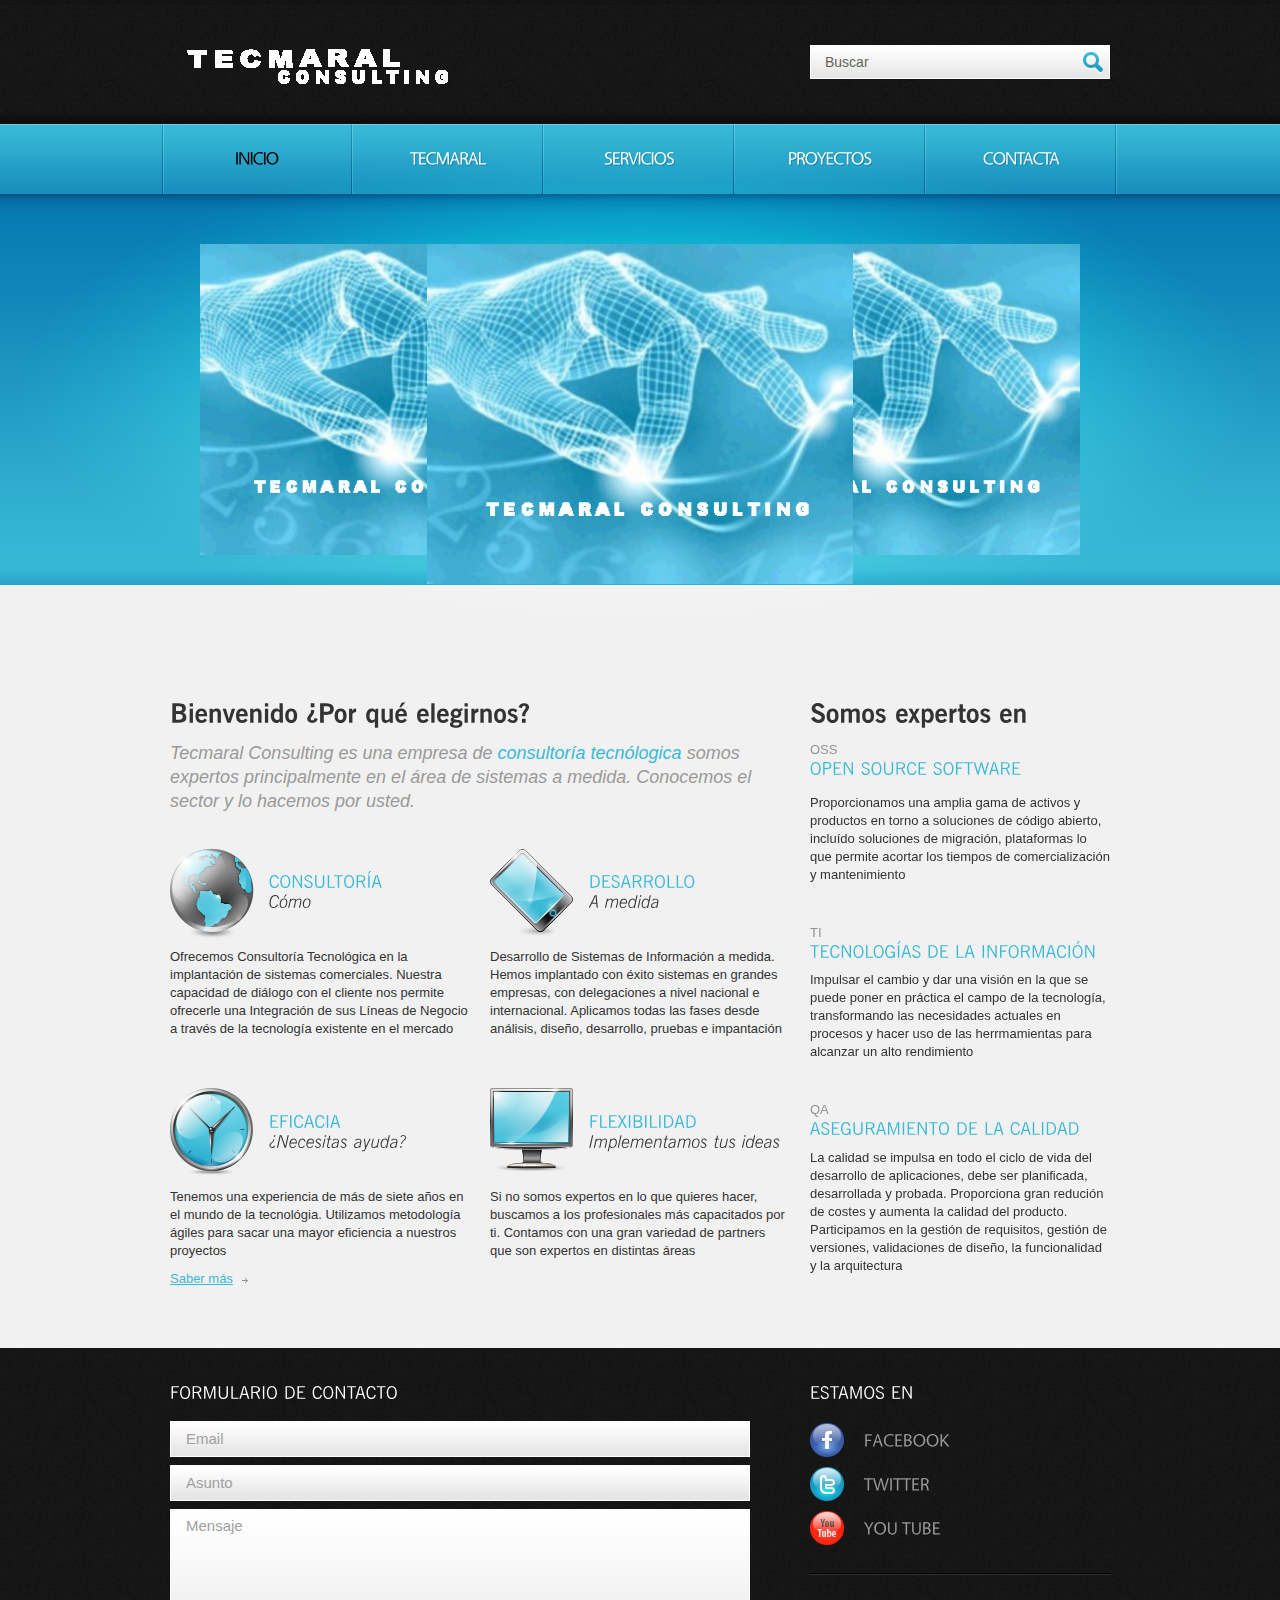
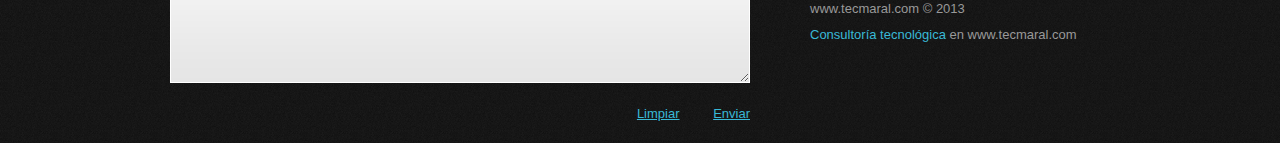
<file: index.html>
<!DOCTYPE html>
<html lang="en">
<head>
    <title>Tecmaral Consulting - Inicio</title>
    <meta charset="utf-8">
    <link rel="stylesheet" href="css/reset.css" type="text/css" media="screen">
    <link rel="stylesheet" href="css/style.css" type="text/css" media="screen">
    <link rel="stylesheet" href="css/grid.css" type="text/css" media="screen">   
    <script src="js/jquery-1.6.3.min.js" type="text/javascript"></script>
    <script src="js/cufon-yui.js" type="text/javascript"></script>
    <script src="js/cufon-replace.js" type="text/javascript"></script>
    <script src="js/NewsGoth_400.font.js" type="text/javascript"></script>
	<script src="js/NewsGoth_700.font.js" type="text/javascript"></script>
    <script src="js/NewsGoth_Lt_BT_italic_400.font.js" type="text/javascript"></script>
    <script src="js/Vegur_400.font.js" type="text/javascript"></script> 
    <script src="js/FF-cash.js" type="text/javascript"></script>
    <script src="js/jquery.featureCarousel.js" type="text/javascript"></script>     
    <script type="text/javascript">
      $(document).ready(function() {
        $("#carousel").featureCarousel({
			autoPlay:7000,
			trackerIndividual:false,
			trackerSummation:false,
			topPadding:50,
			smallFeatureWidth:.9,
			smallFeatureHeight:.9,
			sidePadding:0,
			smallFeatureOffset:0
		});
      });
    </script>
	<!--[if lt IE 7]>
    <div style=' clear: both; text-align:center; position: relative;'>
        <a href="http://windows.microsoft.com/en-US/internet-explorer/products/ie/home?ocid=ie6_countdown_bannercode">
        	<img src="http://storage.ie6countdown.com/assets/100/images/banners/warning_bar_0000_us.jpg" border="0" height="42" width="820" alt="You are using an outdated browser. For a faster, safer browsing experience, upgrade for free today." />
        </a>
    </div>
	<![endif]-->
    <!--[if lt IE 9]>
   		<script type="text/javascript" src="js/html5.js"></script>
        <link rel="stylesheet" href="css/ie.css" type="text/css" media="screen">
	<![endif]-->
</head>
<body id="page1">
	<div class="extra">
    	<!--==============================header=================================-->
        <header>
        	<div class="row-top">
            	<div class="main">
                	<div class="wrapper">
                    	<h1><a href="index.html">Consulting</a></h1>
                        <form id="search-form" method="post" enctype="multipart/form-data">
                        <fieldset>	
                            <div class="search-field">
                                <input name="search" type="text" value="Buscar" onBlur="if(this.value=='') this.value='Search...'" onFocus="if(this.value =='Search...' ) this.value=''" />
                                <a class="search-button" href="#" onClick="document.getElementById('search-form').submit()"></a>	
                            </div>						
                        </fieldset>
                    </form>
                    </div>
                </div>
            </div>
            <div class="menu-row">
            	<div class="menu-bg">
                    <div class="main">
                        <nav class="indent-left">
                            <ul class="menu wrapper">
                                <li class="active"><a href="index.html">INICIO</a></li>
                                <li><a href="company.html">TECMARAL</a></li>
                                <li><a href="services.html">SERVICIOS</a></li>
                                <li><a href="projects.html">PROYECTOS</a></li>
                                <li><a href="contact.html">CONTACTA</a></li>
                            </ul>
                        </nav>
                    </div>
                </div>
            </div>
            <div class="row-bot">
            	<div class="center-shadow">
                	<div class="carousel-container">
                      <div id="carousel">
                        <div class="carousel-feature">
                          <a href="#"><img class="carousel-image" alt="" src="images/tecmaral.jpg"></a>                          
                        </div>
                        <div class="carousel-feature">
                          <a href="#"><img class="carousel-image" alt="" src="images/tecmaral.jpg"></a>
                        </div>
                        <div class="carousel-feature">
                          <a href="#"><img class="carousel-image" alt="" src="images/tecmaral.jpg"></a>
                        </div>
                      </div>
    				</div>
                </div>
            </div>
        </header>
        
        <!--==============================content================================-->
        <section id="content"><div class="ic">More Website Templates @ TemplateMonster.com. December10, 2011!</div>
            <div class="main">
                <div class="container_12">
                    <div class="wrapper">
                        <article class="grid_8">
                        	<h3>Bienvenido ¿Por qué elegirnos?</h3>
                            <em class="text-1 margin-bot">Tecmaral Consulting es una empresa de  <a class="link" target="_blank" href="http://www.tecmaral.com/company.html">consultoría tecnólogica</a>
							somos expertos principalmente en el área de sistemas a medida. Conocemos el sector y lo hacemos por usted.
							</em>
                            <div class="wrapper p4">
                            	<article class="grid_4 alpha">
                                	<div class="wrapper p1">
                                    	<figure class="img-indent2"><img src="images/page1-img1.png" alt="" /></figure>
                                        <div class="extra-wrap">
                                        	<div class="indent-top">
                                            	<h4>CONSULTORÍA<em>Cómo</em></h4>
                                            </div>
                                        </div>
                                    </div>
                                    <p class="prev-indent-bot">Ofrecemos Consultoría Tecnológica en la implantación de sistemas comerciales. 
												                            Nuestra capacidad de diálogo con el cliente nos permite ofrecerle una Integración de sus Líneas de Negocio 
																			a través de la tecnología existente en el mercado</p>
                                    
                                </article>
                                <article class="grid_4 omega">
                                	<div class="wrapper p1">
                                    	<figure class="img-indent2"><img src="images/page1-img2.png" alt="" /></figure>
                                        <div class="extra-wrap">
                                        	<div class="indent-top">
                                            	<h4>Desarrollo<em>A medida</em></h4>
                                            </div>
                                        </div>
                                    </div>
                                    <p class="prev-indent-bot">Desarrollo de Sistemas de Información a medida. Hemos implantado con éxito sistemas en grandes empresas, con delegaciones a nivel nacional e internacional. Aplicamos todas las fases desde análisis, diseño, desarrollo, pruebas e impantación</p>
                                    
                                </article>
                            </div>
                            <div class="wrapper">
                            	<article class="grid_4 alpha">
                                	<div class="wrapper p1">
                                    	<figure class="img-indent2"><img src="images/page1-img3.png" alt="" /></figure>
                                        <div class="extra-wrap">
                                        	<div class="indent-top">
                                            	<h4>Eficacia<em>¿Necesitas ayuda?</em></h4>
                                            </div>
                                        </div>
                                    </div>
                                    <p class="prev-indent-bot">Tenemos una experiencia de más de siete años en el mundo de la tecnológia. Utilizamos metodología ágiles para sacar una mayor eficiencia a nuestros proyectos</p>
								<a class="link-1" href="./company.html">Saber más</a>
                  
                                </article>
                                <article class="grid_4 omega">
                                	<div class="wrapper p1">
                                    	<figure class="img-indent2"><img src="images/page1-img4.png" alt="" /></figure>
                                        <div class="extra-wrap">
                                        	<div class="indent-top">
                                            	<h4>FLEXIBILIDAD<em>Implementamos tus ideas</em></h4>
                                            </div>
                                        </div>
                                    </div>
                                    <p class="prev-indent-bot">Si no somos expertos en lo que quieres hacer, buscamos a los profesionales más capacitados por ti. Contamos con una gran variedad de partners que son expertos en distintas áreas</p>
                                </article>
                            </div>
                        </article>
                        <article class="grid_4">
                        	<h3>Somos expertos en</h3>
                            <div class="wrapper p3">
                            	
                                <div class="extra-wrap">
                                	<span class="text-2">OSS</span>
                                    <h4 class="p2">Open Source Software</h4>
                                    <p class="prev-indent-bot">Proporcionamos una amplia gama de activos y productos en torno 
									a soluciones de código abierto, incluído soluciones de migración, plataformas lo que permite
									 acortar los tiempos de comercialización y mantenimiento</p>
                                    
                                </div>
                            </div>
                            <div class="wrapper p3">
                            	
                                <div class="extra-wrap">
                                	<span class="text-2">TI</span>
                                    <h4 class="p1">Tecnologías de la información</h4>
                                    <p class="prev-indent-bot">Impulsar el cambio y dar una visión en la que se puede poner
									en práctica el campo de la tecnología, transformando las necesidades actuales en procesos y hacer uso de las
									herrmamientas para alcanzar un alto rendimiento</p>
                                    
                                </div>
                            </div>
                            <div class="wrapper">
                            	
                                <div class="extra-wrap">
                                	<span class="text-2">QA</span>
                                    <h4 class="prev-indent-bot">Aseguramiento de la calidad</h4>
                                    <p class="prev-indent-bot">La calidad se impulsa en todo el ciclo de vida
									del desarrollo de aplicaciones, debe ser planificada, desarrollada y probada. Proporciona gran redución
									de costes y aumenta la calidad del producto. Participamos
									en la gestión  de requisitos, gestión de versiones, validaciones de diseño, la funcionalidad y la arquitectura</p>
                                    
                                </div>
                            </div>
                        </article>
                    </div>
                </div>
            </div>
            <div class="block"></div>
        </section>
    </div>
	
		<!--==============================footer=================================-->
    <footer>
        <div class="padding">
            <div class="main">
                <div class="container_12">
                    <div class="wrapper">
                        <article class="grid_8">
                            <h4>Formulario de contacto</h4>
                            <form id="contact-form" method="post">
                                <fieldset>
                                    <label><input name="email" value="Email" onBlur="if(this.value=='') this.value='Email'" onFocus="if(this.value =='Email' ) this.value=''" /></label>
                                    <label><input name="subject" value="Asunto" onBlur="if(this.value=='') this.value='Asunto'" onFocus="if(this.value =='Asunto' ) this.value=''" /></label>
                                    <textarea onBlur="if(this.value=='') this.value='Mensaje'" onFocus="if(this.value =='Mensaje' ) this.value=''">Mensaje</textarea>
                                    <div class="buttons">
                                        <a href="#" onClick="document.getElementById('contact-form').reset()">Limpiar</a>
                                        <a href="#" onClick="document.getElementById('contact-form').submit()">Enviar</a>
                                    </div>											
                                </fieldset>           
                            </form>
                        </article>
                        <article class="grid_4">
                        	<h4 class="indent-bot">Estamos en </h4>
                            <ul class="list-services border-bot img-indent-bot">
                            	<li><a href="#">Facebook</a></li>
                                <li><a class="item-1" href="#">Twitter</a></li>
                                <li><a class="item-3" href="#">You Tube</a></li>
                            </ul>
                            <p class="p1">www.tecmaral.com &copy; 2013</p>
                            <p class="p1"><a class="link" target="_blank" href="http://www.tecmaral.com/" rel="nofollow">Consultoría tecnológica</a> en www.tecmaral.com</p>
                        </article>
                    </div>
                </div>
            </div>
        </div>
    </footer>

	<script type="text/javascript"> Cufon.now(); </script>
</body>
</html>
</file>
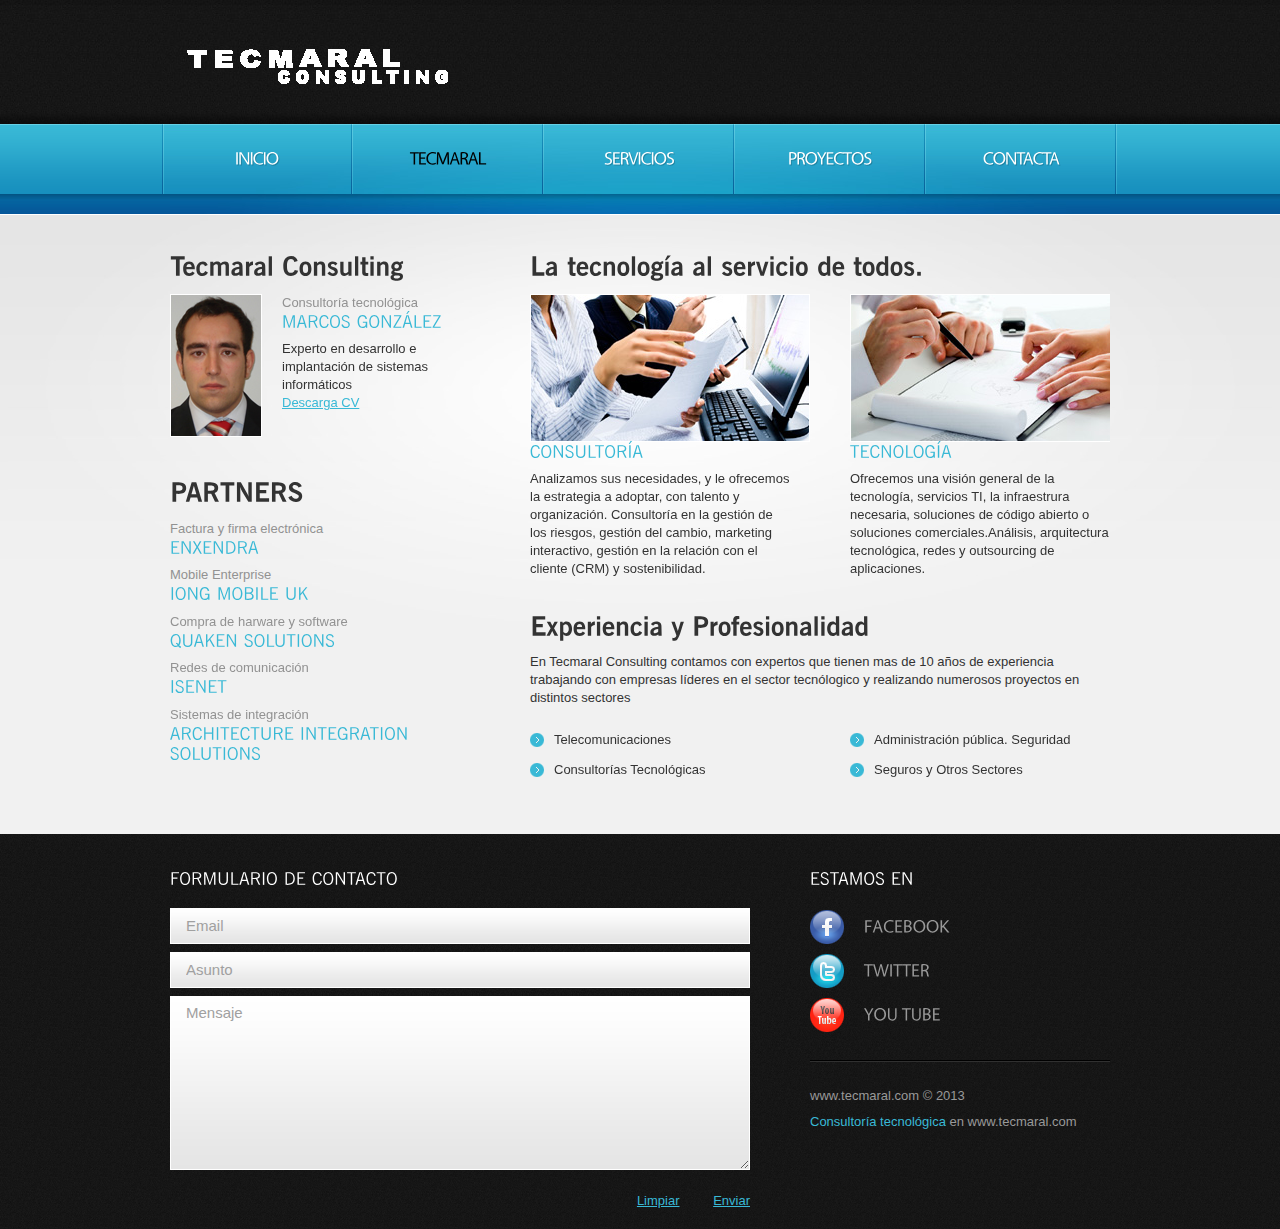
<file: company.html>
<!DOCTYPE html>
<html lang="es">
<head>
    <title>Tecmaral Consulting - Empresa</title>
    <meta charset="utf-8">
    <link rel="stylesheet" href="css/reset.css" type="text/css" media="screen">
    <link rel="stylesheet" href="css/style.css" type="text/css" media="screen">
    <link rel="stylesheet" href="css/grid.css" type="text/css" media="screen">   
    <script src="js/jquery-1.6.3.min.js" type="text/javascript"></script>
    <script src="js/cufon-yui.js" type="text/javascript"></script>
    <script src="js/cufon-replace.js" type="text/javascript"></script>
    <script src="js/NewsGoth_400.font.js" type="text/javascript"></script>
	<script src="js/NewsGoth_700.font.js" type="text/javascript"></script>
    <script src="js/NewsGoth_Lt_BT_italic_400.font.js" type="text/javascript"></script>
    <script src="js/Vegur_400.font.js" type="text/javascript"></script> 
    <script src="js/FF-cash.js" type="text/javascript"></script>
	<!--[if lt IE 7]>
    <div style=' clear: both; text-align:center; position: relative;'>
        <a href="http://windows.microsoft.com/en-US/internet-explorer/products/ie/home?ocid=ie6_countdown_bannercode">
        	<img src="http://storage.ie6countdown.com/assets/100/images/banners/warning_bar_0000_us.jpg" border="0" height="42" width="820" alt="You are using an outdated browser. For a faster, safer browsing experience, upgrade for free today." />
        </a>
    </div>
	<![endif]-->
    <!--[if lt IE 9]>
   		<script type="text/javascript" src="js/html5.js"></script>
        <link rel="stylesheet" href="css/ie.css" type="text/css" media="screen">
	<![endif]-->
</head>
<body id="page2">
	<div class="extra">
    	<!--==============================header=================================-->
        <header>
        	<div class="row-top">
            	<div class="main">
                	<div class="wrapper">
                    	<h1><a href="index.html">Tecmaral Consulting</a></h1>
                        
                    </div>
                </div>
            </div>
            <div class="menu-row">
            	<div class="menu-bg">
                    <div class="main">
                        <nav class="indent-left">
                            <ul class="menu wrapper">
							    <li><a href="index.html">INICIO</a></li>
								<li class="active"><a href="company.html">TECMARAL</a></li>
                                <li><a href="services.html">SERVICIOS</a></li>
                                <li><a href="projects.html">PROYECTOS</a></li>
                                <li><a href="contact.html">CONTACTA</a></li>
                            </ul>
                        </nav>
                    </div>
                </div>
            </div>
            <div class="row-bot">
            	<div class="center-shadow">
                </div>
            </div>
        </header>
        
        <!--==============================content================================-->
        <section id="content"><div class="ic"></div>
            <div class="content-bg">
                <div class="main">
                    <div class="container_12">
                        <div class="wrapper">
                            <article class="grid_4">
                                <h3>Tecmaral Consulting</h3>
                                <div class="wrapper indent-bot2">
                                    <figure class="img-indent"><a href="#"><img class="img-border" src="images/marcos2.png" alt="" /></a></figure>
                                    <div class="extra-wrap">
                                        <span class="text-2">Consultoría tecnológica</span>
                                        <h4 class="p1">Marcos González</h4>
										 Experto en desarrollo e implantación de sistemas informáticos
										 <br/>
										 <a href="./CV-MarcosGonzalezDiaz.pdf" target="new">Descarga CV</a>
                                    </div>
                                </div>
							    <h3>PARTNERS</h3>
                                <div class="wrapper">
                                    <div class="extra-wrap">
                                        <span class="text-2">Factura y firma electrónica</span>
                                        <h4 class="p1"><a href="www.enxendra.es">Enxendra</a></h4>
                                        
                                    </div>
                                </div>
								<div class="wrapper">
                                    <div class="extra-wrap">
                                        <span class="text-2">Mobile Enterprise</span>
                                        <h4 class="p1"><a href="www.iongmobile.co.uk">IONG Mobile uk</a></h4>
                                        
                                    </div>
                                </div>
								
                                <div class="wrapper">
                                    <div class="extra-wrap">
                                        <span class="text-2">Compra de harware y software</span>
                                        <h4 class="p1">Quaken Solutions</h4>
                                        
                                    </div>
                                </div>
								<div class="wrapper">
                                    <div class="extra-wrap">
                                        <span class="text-2">Redes de comunicación</span>
                                        <h4 class="p1">IseNet</h4>
                                        
                                    </div>
                                </div>
								<div class="wrapper">
                                    <div class="extra-wrap">
                                        <span class="text-2">Sistemas de integración</span>
                                        <h4 class="p1">Architecture Integration Solutions</h4>
                                        
                                    </div>
                                </div>
                            </article>
                            <article class="grid_8">
                            	<div class="indent-left2">
                                	<h3>La tecnología al servicio de todos.</h3>
                                </div>
                                <div class="wrapper indent-bot">
                                	<article class="grid_4 alpha">
                                    	<div class="indent-left2">
                                            
											<figure><a href="#"><img class="img-border" src="images/page4-img5.jpg" alt="" /></a></figure>
                                            <h4 class="p1">Consultoría</h4>
                                            Analizamos sus necesidades, y le ofrecemos la estrategia a adoptar, con talento y organización. Consultoría en 
											la gestión de los riesgos, gestión del cambio, marketing interactivo, gestión en la relación con el cliente (CRM) y sostenibilidad.
                                        </div>
                                    </article>
                                    <article class="grid_4 omega">
                                    	<div class="indent-left2">
                                            <figure><a href="#"><img class="img-border" src="images/page4-img6.jpg" alt="" /></a></figure>
                                            <h4 class="p1">Tecnología</h4>
                                            Ofrecemos una visión general de la tecnología, servicios TI, la infraestrura necesaria, soluciones de código abierto o
											soluciones comerciales.Análisis, arquitectura tecnológica, redes y outsourcing de aplicaciones.
                                        </div>
                                    </article>
                                </div>
                                <div class="indent-left2">
                                	<h3>Experiencia y Profesionalidad</h3>
                                    <p>En Tecmaral Consulting contamos con expertos que tienen mas de 10 años de experiencia trabajando con empresas líderes en el sector tecnólogico y realizando numerosos proyectos en distintos sectores </p>
                                </div>
                                <div class="wrapper">
                                	<article class="grid_4 alpha">
                                    	<div class="indent-left2">
                                        	<ul class="list-1">
												<li><a href="#">Telecomunicaciones</a></li>
												<li><a href="#">Consultorías Tecnológicas</a></li>
                                            	
                                                
                                            </ul>
                                        </div>
                                    </article>
                                    <article class="grid_4 omega">
                                    	<div class="indent-left2">
                                        	<ul class="list-1">
                                            	<li><a href="#">Administración pública. Seguridad</a></li>
                                                <li><a href="#">Seguros  y Otros Sectores</a></li>
                                            </ul>
                                        </div>
                                    </article>
                                </div>
                            </article>
                        </div>
                    </div>
                </div>
                <div class="block"></div>
            </div>
        </section>
    </div>
	
			<!--==============================footer=================================-->
    <footer>
        <div class="padding">
            <div class="main">
                <div class="container_12">
                    <div class="wrapper">
                        <article class="grid_8">
                            <h4>Formulario de contacto</h4>
                            <form id="contact-form" method="post">
                                <fieldset>
                                    <label><input name="email" value="Email" onBlur="if(this.value=='') this.value='Email'" onFocus="if(this.value =='Email' ) this.value=''" /></label>
                                    <label><input name="subject" value="Asunto" onBlur="if(this.value=='') this.value='Asunto'" onFocus="if(this.value =='Asunto' ) this.value=''" /></label>
                                    <textarea onBlur="if(this.value=='') this.value='Mensaje'" onFocus="if(this.value =='Mensaje' ) this.value=''">Mensaje</textarea>
                                    <div class="buttons">
                                        <a href="#" onClick="document.getElementById('contact-form').reset()">Limpiar</a>
                                        <a href="#" onClick="document.getElementById('contact-form').submit()">Enviar</a>
                                    </div>											
                                </fieldset>           
                            </form>
                        </article>
                        <article class="grid_4">
                        	<h4 class="indent-bot">Estamos en </h4>
                            <ul class="list-services border-bot img-indent-bot">
                            	<li><a href="#">Facebook</a></li>
                                <li><a class="item-1" href="#">Twitter</a></li>
                                <li><a class="item-3" href="#">You Tube</a></li>
                            </ul>
                            <p class="p1">www.tecmaral.com &copy; 2013</p>
                            <p class="p1"><a class="link" target="_blank" href="http://www.tecmaral.com/" rel="nofollow">Consultoría tecnológica</a> en www.tecmaral.com</p>
                        </article>
                    </div>
                </div>
            </div>
        </div>
    </footer>
	<script type="text/javascript"> Cufon.now(); </script>
</body>
</html>
</file>
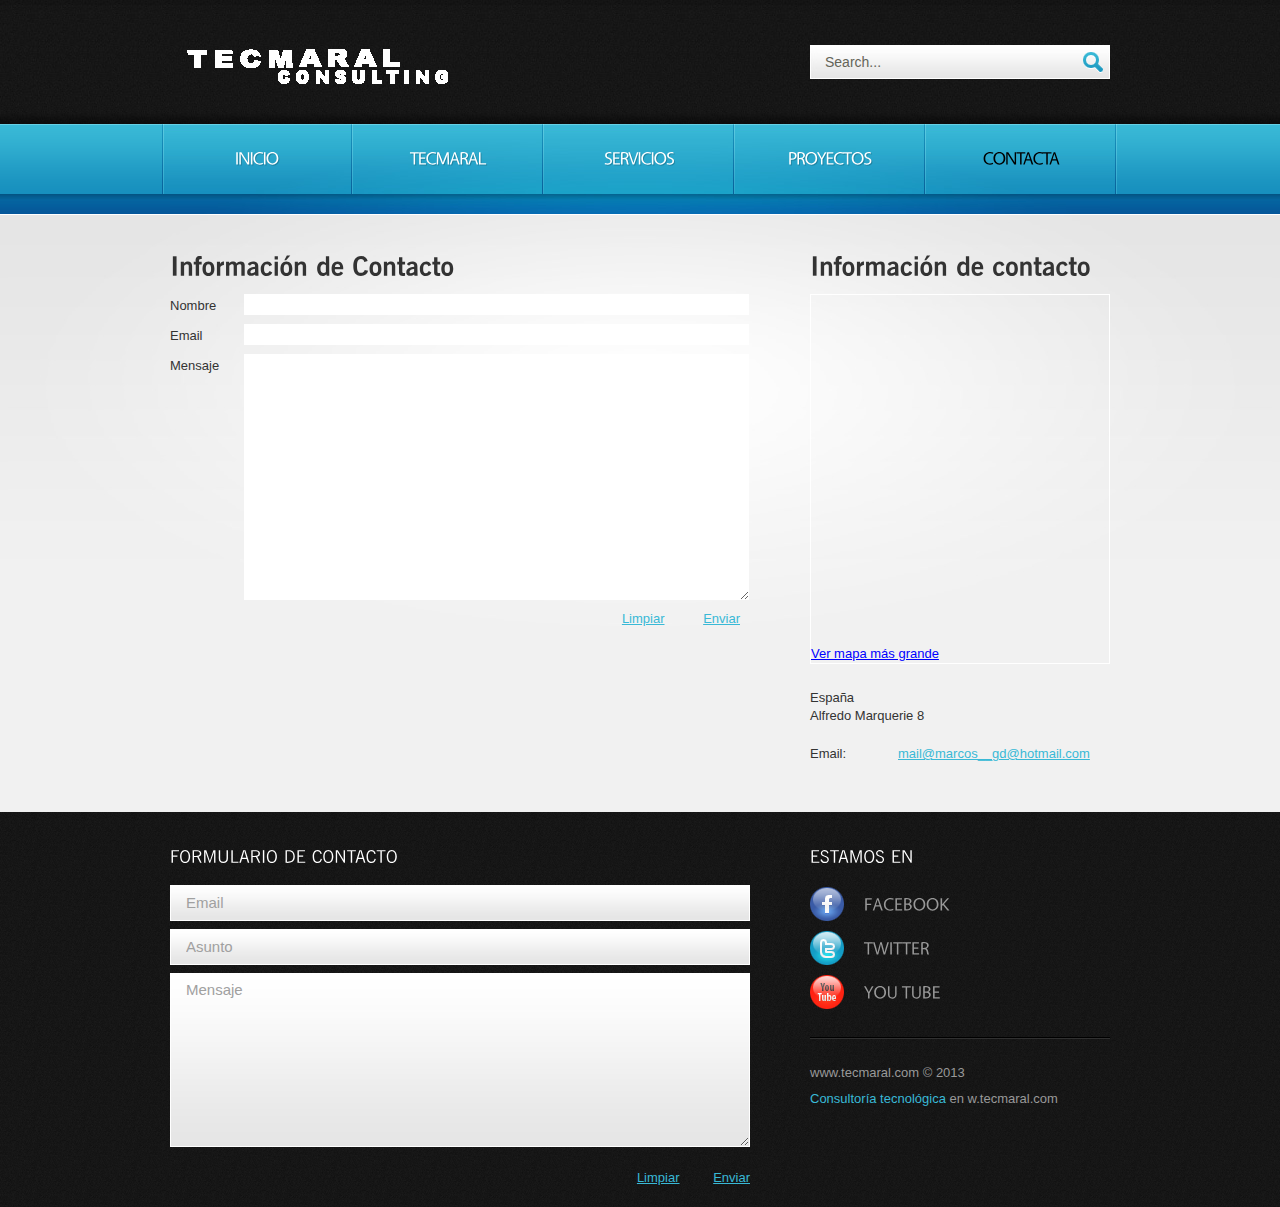
<file: contact.html>
<!DOCTYPE html>
<html lang="en">
<head>
    <title>Tecmaral Consulting - Contacta</title>
    <meta charset="utf-8">
    <link rel="stylesheet" href="css/reset.css" type="text/css" media="screen">
    <link rel="stylesheet" href="css/style.css" type="text/css" media="screen">
    <link rel="stylesheet" href="css/grid.css" type="text/css" media="screen">   
    <script src="js/jquery-1.6.3.min.js" type="text/javascript"></script>
    <script src="js/cufon-yui.js" type="text/javascript"></script>
    <script src="js/cufon-replace.js" type="text/javascript"></script>
    <script src="js/NewsGoth_400.font.js" type="text/javascript"></script>
	<script src="js/NewsGoth_700.font.js" type="text/javascript"></script>
    <script src="js/NewsGoth_Lt_BT_italic_400.font.js" type="text/javascript"></script>
    <script src="js/Vegur_400.font.js" type="text/javascript"></script> 
    <script src="js/FF-cash.js" type="text/javascript"></script>
	<!--[if lt IE 7]>
    <div style=' clear: both; text-align:center; position: relative;'>
        <a href="http://windows.microsoft.com/en-US/internet-explorer/products/ie/home?ocid=ie6_countdown_bannercode">
        	<img src="http://storage.ie6countdown.com/assets/100/images/banners/warning_bar_0000_us.jpg" border="0" height="42" width="820" alt="You are using an outdated browser. For a faster, safer browsing experience, upgrade for free today." />
        </a>
    </div>
	<![endif]-->
    <!--[if lt IE 9]>
   		<script type="text/javascript" src="js/html5.js"></script>
        <link rel="stylesheet" href="css/ie.css" type="text/css" media="screen">
	<![endif]-->
</head>
<body id="page5">
	<div class="extra">
    	<!--==============================header=================================-->
        <header>
        	<div class="row-top">
            	<div class="main">
                	<div class="wrapper">
                    	<h1><a href="index.html">Consulting</a></h1>
                        <form id="search-form" method="post" enctype="multipart/form-data">
                        <fieldset>	
                            <div class="search-field">
                                <input name="search" type="text" value="Search..." onBlur="if(this.value=='') this.value='Search...'" onFocus="if(this.value =='Search...' ) this.value=''" />
                                <a class="search-button" href="#" onClick="document.getElementById('search-form').submit()"></a>	
                            </div>						
                        </fieldset>
                    </form>
                    </div>
                </div>
            </div>
            <div class="menu-row">
            	<div class="menu-bg">
                    <div class="main">
                        <nav class="indent-left">
                            <ul class="menu wrapper">
                                <li><a href="index.html">INICIO</a></li>
                                <li><a href="company.html">TECMARAL</a></li>
                                <li><a href="services.html">SERVICIOS</a></li>
                                <li><a href="projects.html">PROYECTOS</a></li>
                                <li class="active"><a href="contact.html">CONTACTA</a></li>
                            </ul>
                        </nav>
                    </div>
                </div>
            </div>
            <div class="row-bot">
            	<div class="center-shadow">
                </div>
            </div>
        </header>
        
        <!--==============================content================================-->
        <section id="content"><div class="ic"></div>
            <div class="content-bg">
                <div class="main">
                    <div class="container_12">
                        <div class="wrapper">
                        	<article class="grid_8">
                            	<h3>Información de Contacto</h3>
                                <form id="contact-form2" method="post" enctype="multipart/form-data">                    
                                    <fieldset>
                                          <label><span class="text-form">Nombre</span><input name="p1" type="text" /></label>
                                          <label><span class="text-form">Email</span><input name="p2" type="text" /></label>                              
                                          <div class="wrapper">
                                            <div class="text-form">Mensaje</div>
                                            <div class="extra-wrap">
                                                <textarea></textarea>
                                                <div class="clear"></div>
                                                <div class="buttons2">
                                                    <a href="#" onClick="document.getElementById('contact-form2').reset()">Limpiar</a>
                                                    <a href="mailto:marcosgonzalezdiaz@gmail.com" onClick="document.getElementById('contact-form2').submit()">Enviar</a>
                                                </div> 
                                            </div>
                                          </div>                            
                                    </fieldset>						
                                </form>
                            </article>    
                            <article class="grid_4">
                            	<h3>Información de contacto</h3>
                                <figure class="img-indent-bot img-border">
                                    <iframe width="425" height="350" frameborder="0" scrolling="no" marginheight="0" marginwidth="0" src="https://maps.google.es/maps?f=q&amp;source=s_q&amp;hl=es&amp;geocode=&amp;q=Calle+de+Alfredo+Marquerie,+8,+Madrid&amp;aq=0&amp;oq=Alfredo+mar&amp;sll=40.525282,-3.81603&amp;sspn=2.275479,3.532104&amp;t=h&amp;ie=UTF8&amp;hq=&amp;hnear=Calle+Alfredo+Marquerie,+8,+28034+Madrid&amp;ll=40.486752,-3.70445&amp;spn=0.002224,0.003449&amp;z=14&amp;iwloc=A&amp;output=embed"></iframe><br /><small><a href="https://maps.google.es/maps?f=q&amp;source=embed&amp;hl=es&amp;geocode=&amp;q=Calle+de+Alfredo+Marquerie,+8,+Madrid&amp;aq=0&amp;oq=Alfredo+mar&amp;sll=40.525282,-3.81603&amp;sspn=2.275479,3.532104&amp;t=h&amp;ie=UTF8&amp;hq=&amp;hnear=Calle+Alfredo+Marquerie,+8,+28034+Madrid&amp;ll=40.486752,-3.70445&amp;spn=0.002224,0.003449&amp;z=14&amp;iwloc=A" style="color:#0000FF;text-align:left">Ver mapa más grande</a></small>
                                </figure>
                                <dl>
                                    <dt class="indent-bot">España<br>Alfredo Marquerie 8</dt>
                                    <dd><span>Email:</span><a href="#">mail@marcos__gd@hotmail.com</a></dd>
                                </dl>
                            </article>                        
                        </div>
                    </div>
                </div>
                <div class="block"></div>
            </div>
        </section>
    </div>
	
	<!--==============================footer=================================-->
    <footer>
        <div class="padding">
            <div class="main">
                <div class="container_12">
                    <div class="wrapper">
                        <article class="grid_8">
                            <h4>Formulario de contacto</h4>
                            <form id="contact-form" method="post">
                                <fieldset>
                                    <label><input name="email" value="Email" onBlur="if(this.value=='') this.value='Email'" onFocus="if(this.value =='Email' ) this.value=''" /></label>
                                    <label><input name="subject" value="Asunto" onBlur="if(this.value=='') this.value='Asunto'" onFocus="if(this.value =='Asunto' ) this.value=''" /></label>
                                    <textarea onBlur="if(this.value=='') this.value='Mensaje'" onFocus="if(this.value =='Mensaje' ) this.value=''">Mensaje</textarea>
                                    <div class="buttons">
                                        <a href="#" onClick="document.getElementById('contact-form').reset()">Limpiar</a>
                                        <a href="#" onClick="document.getElementById('contact-form').submit()">Enviar</a>
                                    </div>											
                                </fieldset>           
                            </form>
                        </article>
                        <article class="grid_4">
                        	<h4 class="indent-bot">Estamos en </h4>
                            <ul class="list-services border-bot img-indent-bot">
                            	<li><a href="#">Facebook</a></li>
                                <li><a class="item-1" href="#">Twitter</a></li>
                                <li><a class="item-3" href="#">You Tube</a></li>
                            </ul>
                            <p class="p1">www.tecmaral.com &copy; 2013</p>
                            <p class="p1"><a class="link" target="_blank" href="http://www.tecmaral.com/" rel="nofollow">Consultoría tecnológica</a> en w.tecmaral.com</p>
                        </article>
                    </div>
                </div>
            </div>
        </div>
    </footer>
	<script type="text/javascript"> Cufon.now(); </script>
</body>
</html>
</file>
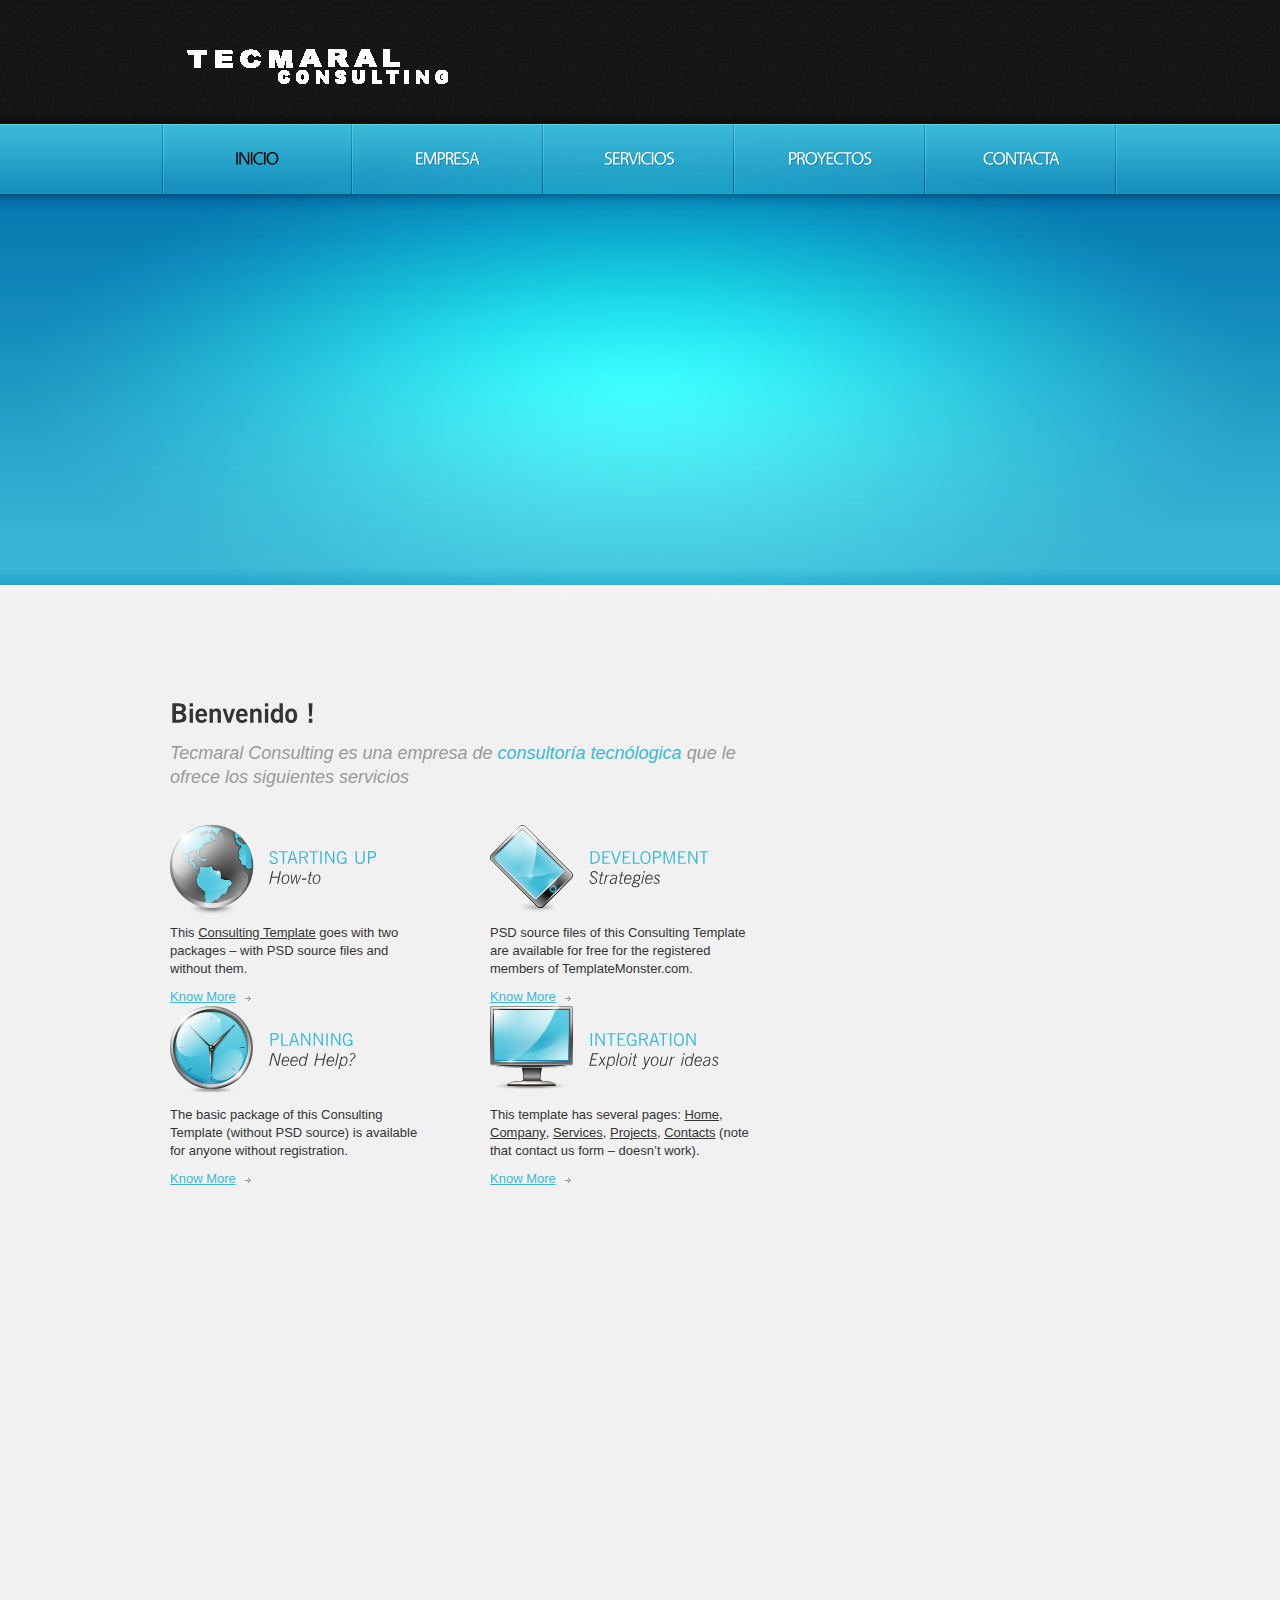
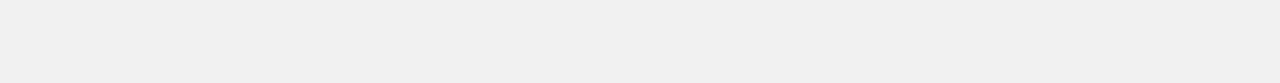
<file: indexbak.html>
<!DOCTYPE html>
<html lang="es">
  <head>
    <meta content="text/html; charset=utf-8" http-equiv="content-type">
    <title></title>
    <link rel="stylesheet" href="css/reset.css" type="text/css" media="screen">
    <link rel="stylesheet" href="css/style.css" type="text/css" media="screen">
    <link rel="stylesheet" href="css/grid.css" type="text/css" media="screen">
    <script src="js/jquery-1.6.3.min.js" type="text/javascript"></script>
    <script src="js/cufon-yui.js" type="text/javascript"></script>
    <script src="js/cufon-replace.js" type="text/javascript"></script>
    <script src="js/NewsGoth_400.font.js" type="text/javascript"></script>
    <script src="js/NewsGoth_700.font.js" type="text/javascript"></script>
    <script src="js/NewsGoth_Lt_BT_italic_400.font.js" type="text/javascript"></script>
    <script src="js/Vegur_400.font.js" type="text/javascript"></script>
    <script src="js/FF-cash.js" type="text/javascript"></script>
    <script src="js/jquery.featureCarousel.js" type="text/javascript"></script>
	
	
    <!--[if lt IE 7]>
    <div style=' clear: both; text-align:center; position: relative;'>        <a href="http://windows.microsoft.com/en-US/internet-explorer/products/ie/home?ocid=ie6_countdown_bannercode">        	<img src="http://storage.ie6countdown.com/assets/100/images/banners/warning_bar_0000_us.jpg" border="0" height="42" width="820" alt="You are using an outdated browser. For a faster, safer browsing experience, upgrade for free today." />        </a>    </div>	<![endif]-->
    <!--[if lt IE 9]>
   		<script type="text/javascript" src="js/html5.js"></script>        <link rel="stylesheet" href="css/ie.css" type="text/css" media="screen">	<![endif]-->
  </head>
  <body id="page1">
    <div class="extra">
      <!--==============================header=================================-->
      <header>
        <div class="row-top">
          <div class="main">
            <div class="wrapper">
              <h1><a href="index.html"> Tecmaral Consulting</a></h1>
            </div>
          </div>
        </div>
        <div class="menu-row">
          <div class="menu-bg">
            <div class="main">
              <nav class="indent-left">
                <ul class="menu wrapper">
                  <li class="active"><a href="index.html">Inicio</a></li>
                  <li><a href="company.html">Empresa</a></li>
                  <li><a href="services.html">Servicios</a></li>
                  <li><a href="projects.html">Proyectos</a></li>
                  <li><a href="contact.html">Contacta</a></li>
                </ul>
              </nav>
            </div>
          </div>
        </div>
        <div class="row-bot">
          <div class="center-shadow">
            <div class="carousel-container">
              <div id="carousel">
			  
		
                
              </div>
            </div>
          </div>
        </div>
      </header>
      <!--==============================content================================-->
      <section id="content">
        <div class="ic"></div>
        <div class="main">
          <div class="container_12">
            <div class="wrapper">
              <article class="grid_8">
                <h3>Bienvenido !</h3>
                <em class="text-1 margin-bot">Tecmaral Consulting es una empresa de  <a class="link"
                    target="_blank" href="http://www.tecmaral.com/company.html">consultoría tecnólogica</a> que
					le ofrece los siguientes servicios</em>
                <div class="wrapper p4">
                  <article class="grid_4 alpha">
                    <div class="wrapper p1">
                      <figure class="img-indent2"><img src="images/page1-img1.png"
                          alt=""></figure>
                      <div class="extra-wrap">
                        <div class="indent-top">
                          <h4>STARTING UP<em>How-to</em></h4>
                        </div>
                      </div>
                    </div>
                    <p class="prev-indent-bot">This <a class="color-2" href="http://blog.templatemonster.com/2011/12/10/free-website-template-jquery-slider-consulting-business/"
                        target="_blank">Consulting Template</a> goes with two<br>
                      packages – with PSD source files and<br>
                      without them.</p>
                    <a class="link-1" href="#">Know More</a> </article>
                  <article class="grid_4 omega">
                    <div class="wrapper p1">
                      <figure class="img-indent2"><img src="images/page1-img2.png"
                          alt=""></figure>
                      <div class="extra-wrap">
                        <div class="indent-top">
                          <h4>Development<em>Strategies</em></h4>
                        </div>
                      </div>
                    </div>
                    <p class="prev-indent-bot">PSD source files of this
                      Consulting Template<br>
                      are available for free for the registered<br>
                      members of TemplateMonster.com.</p>
                    <a class="link-1" href="#">Know More</a> </article>
					
					 <article class="grid_4 alpha">
                    <div class="wrapper p1">
                      <figure class="img-indent2"><img src="images/page1-img3.png"

                          alt=""></figure>
                      <div class="extra-wrap">
                        <div class="indent-top">
                          <h4>Planning<em>Need Help?</em></h4>
                        </div>
                      </div>
                    </div>
                    <p class="prev-indent-bot">The basic package of this
                      Consulting<br>
                      Template (without PSD source) is available<br>
                      for anyone without registration.</p>
                    <a class="link-1" href="#">Know More</a> </article>
                  <article class="grid_4 omega">
                    <div class="wrapper p1">
                      <figure class="img-indent2"><img src="images/page1-img4.png"

                          alt=""></figure>
                      <div class="extra-wrap">
                        <div class="indent-top">
                          <h4>INTEGRATION<em>Exploit your ideas</em></h4>
                        </div>
                      </div>
                    </div>
                    <p class="prev-indent-bot">This template has several pages:
                      <a class="color-2" href="index.html">Home</a>,<br>
                      <a class="color-2" href="company.html">Company</a>, <a class="color-2"

                        href="services.html">Services</a>, <a class="color-2" href="projects.html">Projects</a>,
                      <a class="color-2" href="contact.html">Contacts</a> (note<br>
                      that contact us form – doesn’t work).</p>
                    <a class="link-1" href="#">Know More</a> </article>
                </div>
              </article>
                </div>
                
          </div>
        </div>
        <div class="block"></div>
      </section>
    </div>
  
    
  </body>
</html>
</file>
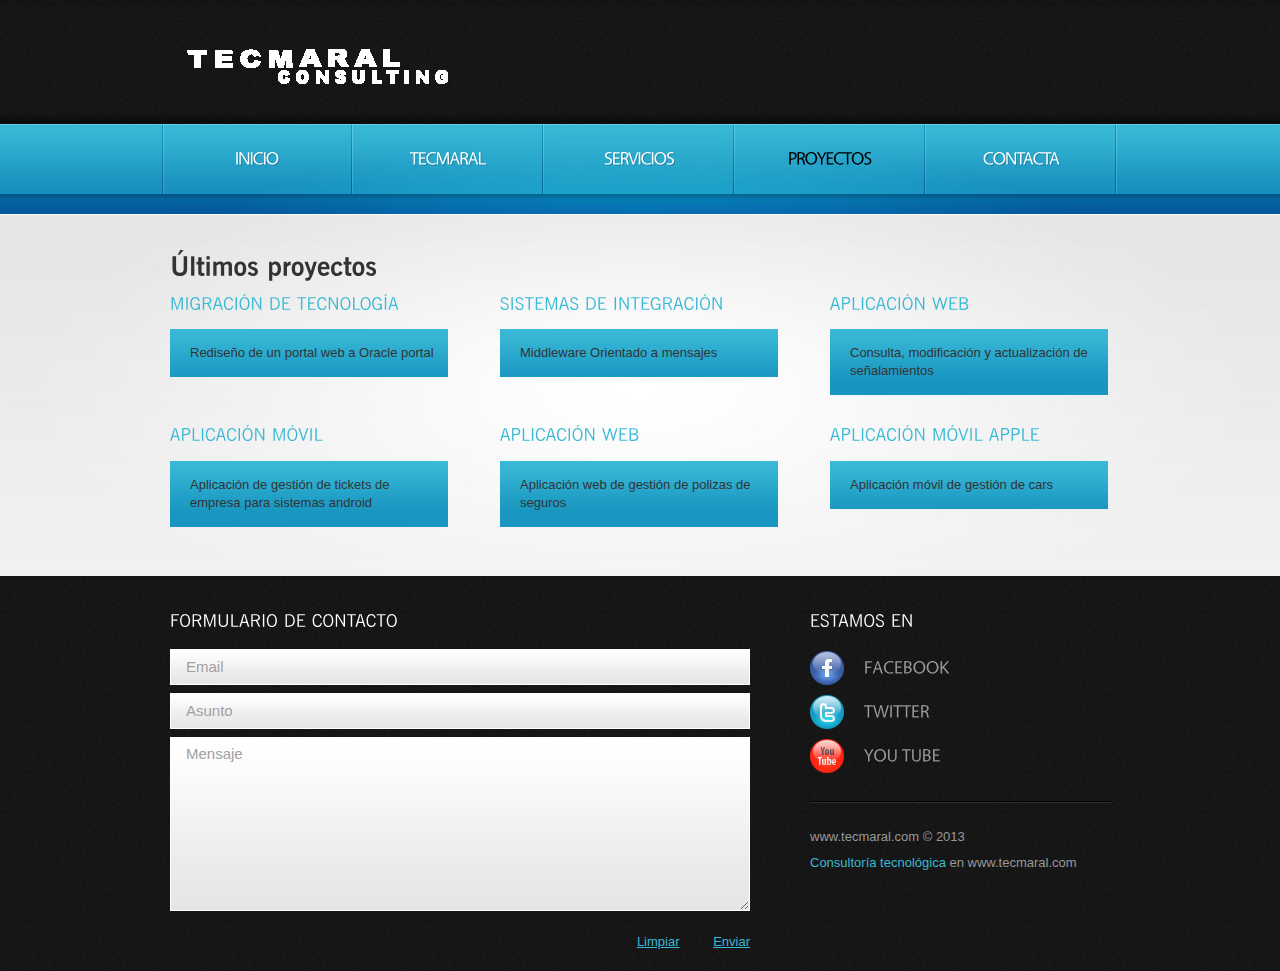
<file: projects.html>
﻿<!DOCTYPE html>
<html lang="en">
<head>
    <title>Tecmaral Consulting - Proyectos</title>
    <meta charset="utf-8">
    <link rel="stylesheet" href="css/reset.css" type="text/css" media="screen">
    <link rel="stylesheet" href="css/style.css" type="text/css" media="screen">
    <link rel="stylesheet" href="css/grid.css" type="text/css" media="screen">   
    <script src="js/jquery-1.6.3.min.js" type="text/javascript"></script>
    <script src="js/cufon-yui.js" type="text/javascript"></script>
    <script src="js/cufon-replace.js" type="text/javascript"></script>
    <script src="js/NewsGoth_400.font.js" type="text/javascript"></script>
	<script src="js/NewsGoth_700.font.js" type="text/javascript"></script>
    <script src="js/NewsGoth_Lt_BT_italic_400.font.js" type="text/javascript"></script>
    <script src="js/Vegur_400.font.js" type="text/javascript"></script> 
    <script src="js/FF-cash.js" type="text/javascript"></script>
	<!--[if lt IE 7]>
    <div style=' clear: both; text-align:center; position: relative;'>
        <a href="http://windows.microsoft.com/en-US/internet-explorer/products/ie/home?ocid=ie6_countdown_bannercode">
        	<img src="http://storage.ie6countdown.com/assets/100/images/banners/warning_bar_0000_us.jpg" border="0" height="42" width="820" alt="You are using an outdated browser. For a faster, safer browsing experience, upgrade for free today." />
        </a>
    </div>
	<![endif]-->
    <!--[if lt IE 9]>
   		<script type="text/javascript" src="js/html5.js"></script>
        <link rel="stylesheet" href="css/ie.css" type="text/css" media="screen">
	<![endif]-->
</head>
<body id="page4">
	<div class="extra">
    	<!--==============================header=================================-->
        <header>
        	<div class="row-top">
            	<div class="main">
                	<div class="wrapper">
                    	<h1><a href="index.html">Consulting</a></h1>
                        
                    </div>
                </div>
            </div>
            <div class="menu-row">
            	<div class="menu-bg">
                    <div class="main">
                        <nav class="indent-left">
                            <ul class="menu wrapper">
                                <li><a href="index.html">INICIO</a></li>
								<li><a href="company.html">TECMARAL</a></li>
                                <li><a href="services.html">SERVICIOS</a></li>
                                <li class="active"><a href="projects.html">PROYECTOS</a></li>
                                <li><a href="contact.html">CONTACTA</a></li>
                            </ul>
                        </nav>
                    </div>
                </div>
            </div>
            <div class="row-bot">
            	<div class="center-shadow">
                </div>
            </div>
        </header>
        
        <!--==============================content================================-->
        <section id="content"><div class="ic"></div>
            <div class="content-bg">
                <div class="main">
                    <div class="container_12">
                        <div class="wrapper">
                            <article class="grid_12">
                            	<h3>Últimos proyectos</h3>
                                <div class="wrapper p3">
                                	<article class="grid_4 alpha">
                                    	<h4 class="p2">Migración de tecnología</h4>
                                        
                                        <div class="box">
                                        	<div class="padding">
                                            	Rediseño de un portal web a Oracle portal
                                            </div>
                                        </div>
                                    </article>
                                    <article class="grid_4">
                                    	<div class="indent-left4">
                                            <h4 class="p2">Sistemas de Integración</h4>
                                            <div class="box">
                                                <div class="padding">
                                                   Middleware Orientado a mensajes 
                                                </div>
                                            </div>
                                        </div>
                                    </article>
                                    <article class="grid_4 omega">
                                    	<div class="indent-left3">
                                            <h4 class="p2">Aplicación web</h4>
                                            <div class="box">
                                                <div class="padding">
                                                    Consulta, modificación y actualización de señalamientos
                                                </div>
                                            </div>
                                        </div>
                                    </article>
                                </div>
                                <div class="wrapper">
                                	<article class="grid_4 alpha">
                                    	<h4 class="p2">Aplicación Móvil</h4>
                                        <div class="box">
                                        	<div class="padding">
                                            	Aplicación de gestión de tickets de empresa para sistemas android
                                            </div>
                                        </div>
                                    </article>
                                    <article class="grid_4">
                                    	<div class="indent-left4">
                                            <h4 class="p2">Aplicación web</h4>
                                            <div class="box">
                                                <div class="padding">
												   Aplicación web de gestión de polizas de seguros
                                                </div>
                                            </div>
                                        </div>
                                    </article>
									
									     <article class="grid_4 omega">
                                    	<div class="indent-left3">
                                            <h4 class="p2">Aplicación móvil Apple</h4>
                                            <div class="box">
                                                <div class="padding">
												   Aplicación móvil de gestión de cars
                                                </div>
                                            </div>
                                        </div>
                                    </article>
                                    
                                    
                                </div>
                            </article>
                        </div>
                    </div>
                </div>
                <div class="block"></div>
            </div>
        </section>
    </div>
	
			<!--==============================footer=================================-->
    <footer>
        <div class="padding">
            <div class="main">
                <div class="container_12">
                    <div class="wrapper">
                        <article class="grid_8">
                            <h4>Formulario de contacto</h4>
                            <form id="contact-form" method="post">
                                <fieldset>
                                    <label><input name="email" value="Email" onBlur="if(this.value=='') this.value='Email'" onFocus="if(this.value =='Email' ) this.value=''" /></label>
                                    <label><input name="subject" value="Asunto" onBlur="if(this.value=='') this.value='Asunto'" onFocus="if(this.value =='Asunto' ) this.value=''" /></label>
                                    <textarea onBlur="if(this.value=='') this.value='Mensaje'" onFocus="if(this.value =='Mensaje' ) this.value=''">Mensaje</textarea>
                                    <div class="buttons">
                                        <a href="#" onClick="document.getElementById('contact-form').reset()">Limpiar</a>
                                        <a href="#" onClick="document.getElementById('contact-form').submit()">Enviar</a>
                                    </div>											
                                </fieldset>           
                            </form>
                        </article>
                        <article class="grid_4">
                        	<h4 class="indent-bot">Estamos en </h4>
                            <ul class="list-services border-bot img-indent-bot">
                            	<li><a href="#">Facebook</a></li>
                                <li><a class="item-1" href="#">Twitter</a></li>
                                <li><a class="item-3" href="#">You Tube</a></li>
                            </ul>
                            <p class="p1">www.tecmaral.com &copy; 2013</p>
                            <p class="p1"><a class="link" target="_blank" href="http://www.tecmaral.com/" rel="nofollow">Consultoría tecnológica</a> en www.tecmaral.com</p>
                        </article>
                    </div>
                </div>
            </div>
        </div>
    </footer>
	
	<script type="text/javascript"> Cufon.now(); </script>
</body>
</html>
</file>
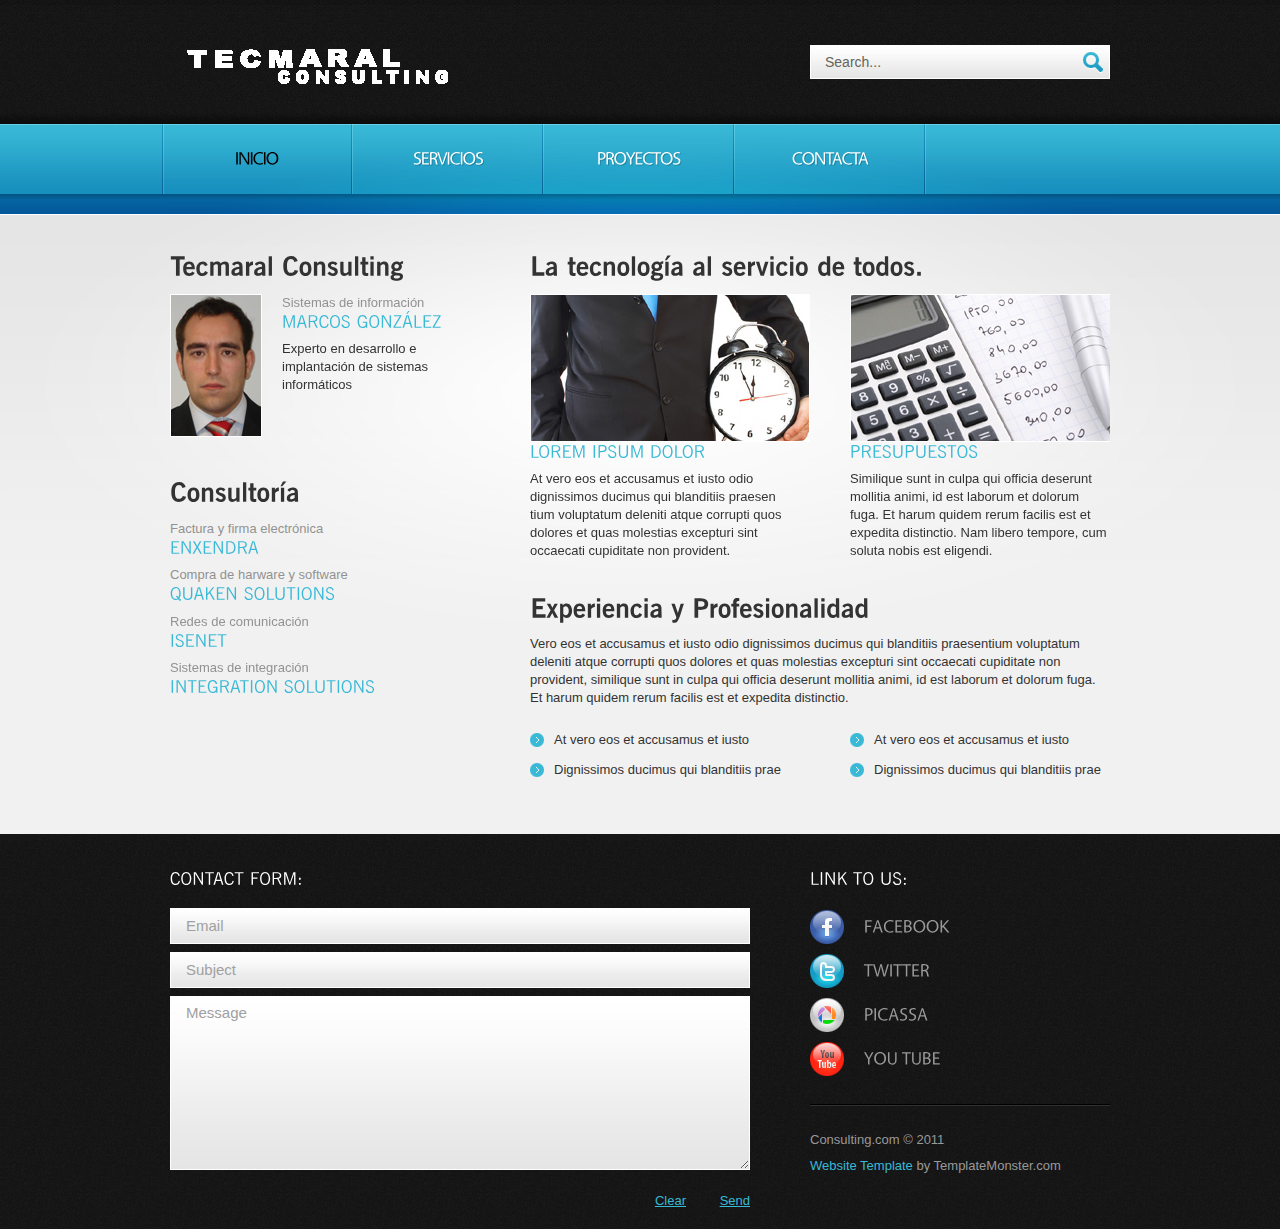
<file: prueba.html>
<!DOCTYPE html>
<html lang="es">
<head>
    <title>Tecmaral Consulting - Empresa</title>
    <meta charset="utf-8">
    <link rel="stylesheet" href="css/reset.css" type="text/css" media="screen">
    <link rel="stylesheet" href="css/style.css" type="text/css" media="screen">
    <link rel="stylesheet" href="css/grid.css" type="text/css" media="screen">   
    <script src="js/jquery-1.6.3.min.js" type="text/javascript"></script>
    <script src="js/cufon-yui.js" type="text/javascript"></script>
    <script src="js/cufon-replace.js" type="text/javascript"></script>
    <script src="js/NewsGoth_400.font.js" type="text/javascript"></script>
	<script src="js/NewsGoth_700.font.js" type="text/javascript"></script>
    <script src="js/NewsGoth_Lt_BT_italic_400.font.js" type="text/javascript"></script>
    <script src="js/Vegur_400.font.js" type="text/javascript"></script> 
    <script src="js/FF-cash.js" type="text/javascript"></script>
	<!--[if lt IE 7]>
    <div style=' clear: both; text-align:center; position: relative;'>
        <a href="http://windows.microsoft.com/en-US/internet-explorer/products/ie/home?ocid=ie6_countdown_bannercode">
        	<img src="http://storage.ie6countdown.com/assets/100/images/banners/warning_bar_0000_us.jpg" border="0" height="42" width="820" alt="You are using an outdated browser. For a faster, safer browsing experience, upgrade for free today." />
        </a>
    </div>
	<![endif]-->
    <!--[if lt IE 9]>
   		<script type="text/javascript" src="js/html5.js"></script>
        <link rel="stylesheet" href="css/ie.css" type="text/css" media="screen">
	<![endif]-->
</head>
<body id="page2">
	<div class="extra">
    	<!--==============================header=================================-->
        <header>
        	<div class="row-top">
            	<div class="main">
                	<div class="wrapper">
                    	<h1><a href="index.html">Tecmaral Consulting</a></h1>
                        <form id="search-form" method="post" enctype="multipart/form-data">
                        <fieldset>	
                            <div class="search-field">
                                <input name="search" type="text" value="Search..." onBlur="if(this.value=='') this.value='Search...'" onFocus="if(this.value =='Search...' ) this.value=''" />
                                <a class="search-button" href="#" onClick="document.getElementById('search-form').submit()"></a>	
                            </div>						
                        </fieldset>
                    </form>
                    </div>
                </div>
            </div>
            <div class="menu-row">
            	<div class="menu-bg">
                    <div class="main">
                        <nav class="indent-left">
                            <ul class="menu wrapper">
                                <li class="active"><a href="index.html">Inicio</a></li>
                                <li><a href="services.html">Servicios</a></li>
                                <li><a href="projects.html">Proyectos</a></li>
                                <li><a href="contact.html">Contacta</a></li>
                            </ul>
                        </nav>
                    </div>
                </div>
            </div>
            <div class="row-bot">
            	<div class="center-shadow">
                </div>
            </div>
        </header>
        
        <!--==============================content================================-->
        <section id="content"><div class="ic"></div>
            <div class="content-bg">
                <div class="main">
                    <div class="container_12">
                        <div class="wrapper">
                            <article class="grid_4">
                                <h3>Tecmaral Consulting</h3>
                                <div class="wrapper indent-bot2">
                                    <figure class="img-indent"><a href="#"><img class="img-border" src="images/marcos2.png" alt="" /></a></figure>
                                    <div class="extra-wrap">
                                        <span class="text-2">Sistemas de información</span>
                                        <h4 class="p1">Marcos González</h4>
										 Experto en desarrollo e implantación de sistemas informáticos
                                    </div>
                                </div>
							    <h3>Consultoría</h3>
                                <div class="wrapper">
                                    <div class="extra-wrap">
                                        <span class="text-2">Factura y firma electrónica</span>
                                        <h4 class="p1"><a href="www.enxendra.es"></a>Enxendra</h4>
                                        
                                    </div>
                                </div>
                                <div class="wrapper">
                                    <div class="extra-wrap">
                                        <span class="text-2">Compra de harware y software</span>
                                        <h4 class="p1">Quaken Solutions</h4>
                                        
                                    </div>
                                </div>
								<div class="wrapper">
                                    <div class="extra-wrap">
                                        <span class="text-2">Redes de comunicación</span>
                                        <h4 class="p1"><a href="www.enxendra.es"></a>IseNet</h4>
                                        
                                    </div>
                                </div>
								<div class="wrapper">
                                    <div class="extra-wrap">
                                        <span class="text-2">Sistemas de integración</span>
                                        <h4 class="p1"><a href="www.enxendra.es"></a>Integration Solutions</h4>
                                        
                                    </div>
                                </div>
                            </article>
                            <article class="grid_8">
                            	<div class="indent-left2">
                                	<h3>La tecnología al servicio de todos.</h3>
                                </div>
                                <div class="wrapper indent-bot">
                                	<article class="grid_4 alpha">
                                    	<div class="indent-left2">
                                            
											<figure><a href="#"><img class="img-border" src="images/page4-img1.jpg" alt="" /></a></figure>
                                            <h4 class="p1">Lorem ipsum dolor</h4>
                                            At vero eos et accusamus et iusto odio dignissimos ducimus qui blanditiis praesen tium voluptatum deleniti atque corrupti quos dolores et quas molestias excepturi sint occaecati cupiditate non provident.
                                        </div>
                                    </article>
                                    <article class="grid_4 omega">
                                    	<div class="indent-left2">
                                            <figure><a href="#"><img class="img-border" src="images/page4-img2.jpg" alt="" /></a></figure>
                                            <h4 class="p1">Presupuestos</h4>
                                            Similique sunt in culpa qui officia deserunt mollitia animi, id est laborum et dolorum fuga. Et harum quidem rerum facilis est et expedita distinctio. Nam libero tempore, cum soluta nobis est eligendi.
                                        </div>
                                    </article>
                                </div>
                                <div class="indent-left2">
                                	<h3>Experiencia y Profesionalidad</h3>
                                    <p>Vero eos et accusamus et iusto odio dignissimos ducimus qui blanditiis praesentium voluptatum deleniti atque corrupti quos dolores et quas molestias excepturi sint occaecati cupiditate non provident, similique sunt in culpa qui officia deserunt mollitia animi, id est laborum et dolorum fuga. Et harum quidem rerum facilis est et expedita distinctio.</p>
                                </div>
                                <div class="wrapper">
                                	<article class="grid_4 alpha">
                                    	<div class="indent-left2">
                                        	<ul class="list-1">
                                            	<li><a href="#">At vero eos et accusamus et iusto</a></li>
                                                <li><a href="#">Dignissimos ducimus qui blanditiis prae</a></li>
                                            </ul>
                                        </div>
                                    </article>
                                    <article class="grid_4 omega">
                                    	<div class="indent-left2">
                                        	<ul class="list-1">
                                            	<li><a href="#">At vero eos et accusamus et iusto</a></li>
                                                <li><a href="#">Dignissimos ducimus qui blanditiis prae</a></li>
                                            </ul>
                                        </div>
                                    </article>
                                </div>
                            </article>
                        </div>
                    </div>
                </div>
                <div class="block"></div>
            </div>
        </section>
    </div>
	
	<!--==============================footer=================================-->
    <footer>
        <div class="padding">
            <div class="main">
                <div class="container_12">
                    <div class="wrapper">
                        <article class="grid_8">
                            <h4>Contact Form:</h4>
                            <form id="contact-form" method="post">
                                <fieldset>
                                    <label><input name="email" value="Email" onBlur="if(this.value=='') this.value='Email'" onFocus="if(this.value =='Email' ) this.value=''" /></label>
                                    <label><input name="subject" value="Subject" onBlur="if(this.value=='') this.value='Subject'" onFocus="if(this.value =='Subject' ) this.value=''" /></label>
                                    <textarea onBlur="if(this.value=='') this.value='Message'" onFocus="if(this.value =='Message' ) this.value=''">Message</textarea>
                                    <div class="buttons">
                                        <a href="#" onClick="document.getElementById('contact-form').reset()">Clear</a>
                                        <a href="#" onClick="document.getElementById('contact-form').submit()">Send</a>
                                    </div>											
                                </fieldset>           
                            </form>
                        </article>
                        <article class="grid_4">
                        	<h4 class="indent-bot">Link to Us:</h4>
                            <ul class="list-services border-bot img-indent-bot">
                            	<li><a href="#">Facebook</a></li>
                                <li><a class="item-1" href="#">Twitter</a></li>
                                <li><a class="item-2" href="#">Picassa</a></li>
                                <li><a class="item-3" href="#">You Tube</a></li>
                            </ul>
                            <p class="p1">Consulting.com &copy; 2011 </p>
                            <p class="p1"><a class="link" target="_blank" href="http://www.templatemonster.com/" rel="nofollow">Website Template</a> by TemplateMonster.com</p>
                        </article>
                    </div>
                </div>
            </div>
        </div>
    </footer>
	<script type="text/javascript"> Cufon.now(); </script>
</body>
</html>
</file>
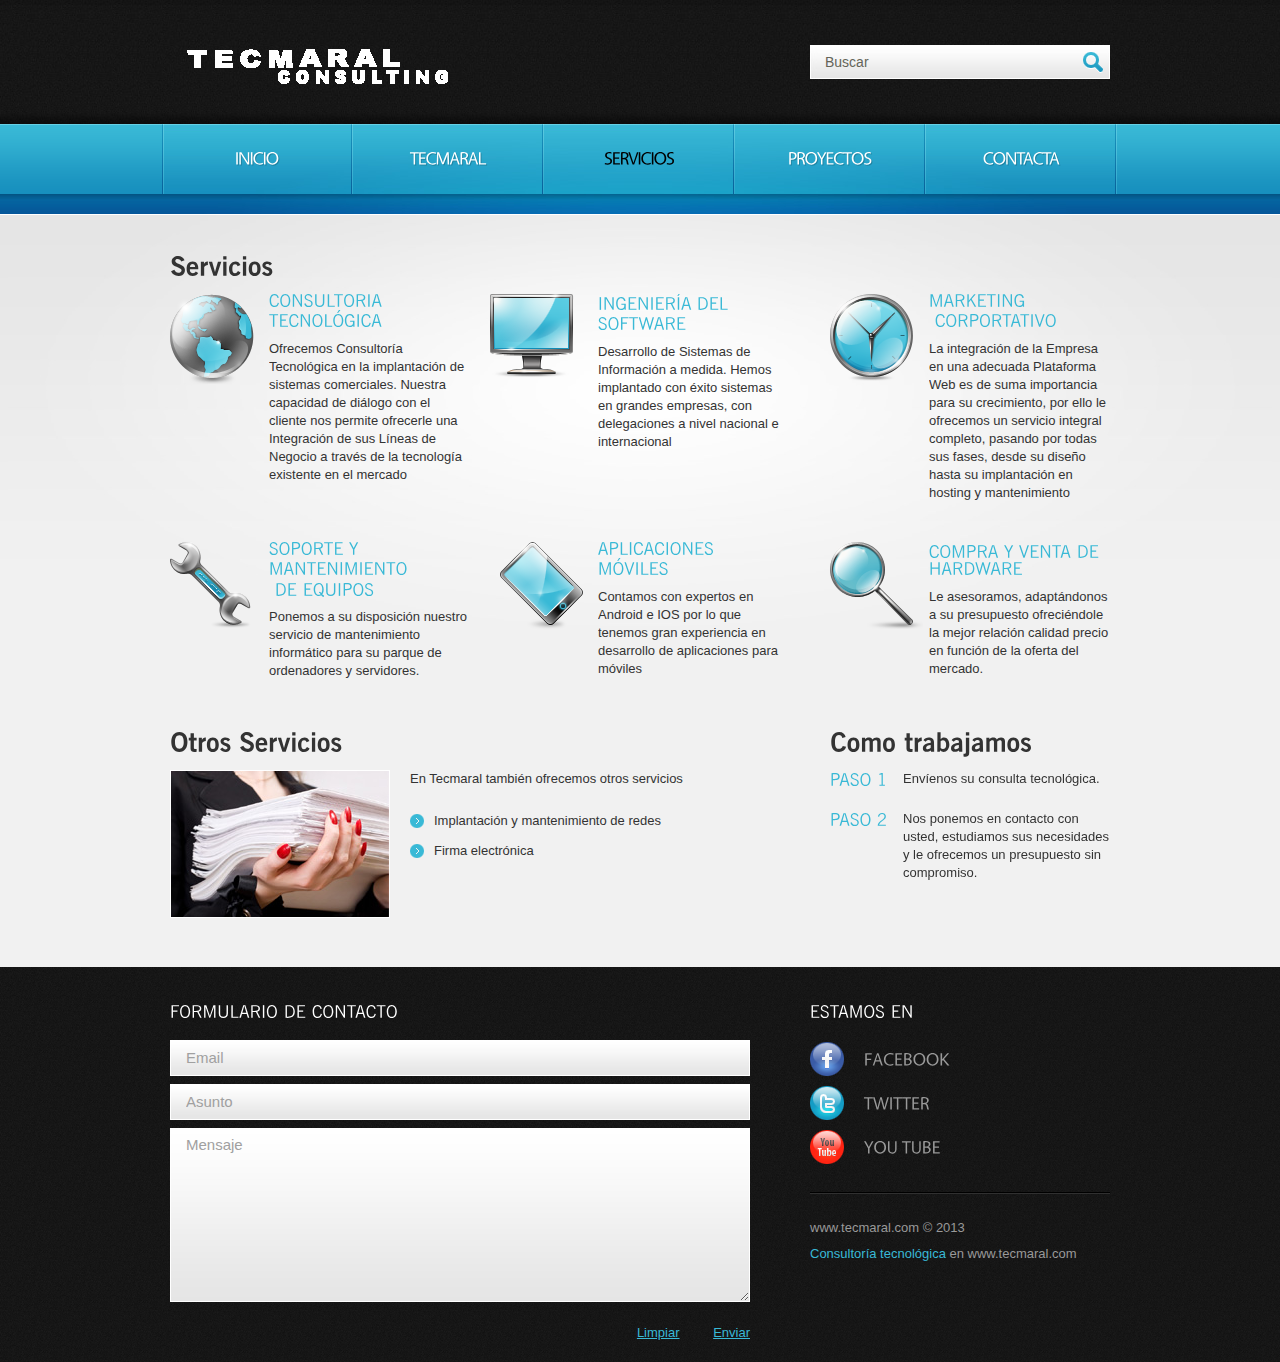
<file: services.html>
<!DOCTYPE html>
<html lang="es">
<head>
    <title>Tecmaral Consulting - Servicios</title>
    <meta charset="UTF-8">
    <link rel="stylesheet" href="css/reset.css" type="text/css" media="screen">
    <link rel="stylesheet" href="css/style.css" type="text/css" media="screen">
    <link rel="stylesheet" href="css/grid.css" type="text/css" media="screen">   
    <script src="js/jquery-1.6.3.min.js" type="text/javascript"></script>
    <script src="js/cufon-yui.js" type="text/javascript"></script>
    <script src="js/cufon-replace.js" type="text/javascript"></script>
    <script src="js/NewsGoth_400.font.js" type="text/javascript"></script>
	<script src="js/NewsGoth_700.font.js" type="text/javascript"></script>
    <script src="js/NewsGoth_Lt_BT_italic_400.font.js" type="text/javascript"></script>
    <script src="js/Vegur_400.font.js" type="text/javascript"></script> 
    <script src="js/FF-cash.js" type="text/javascript"></script>
	<!--[if lt IE 7]>
    <div style=' clear: both; text-align:center; position: relative;'>
        <a href="http://windows.microsoft.com/en-US/internet-explorer/products/ie/home?ocid=ie6_countdown_bannercode">
        	<img src="http://storage.ie6countdown.com/assets/100/images/banners/warning_bar_0000_us.jpg" border="0" height="42" width="820" alt="You are using an outdated browser. For a faster, safer browsing experience, upgrade for free today." />
        </a>
    </div>
	<![endif]-->
    <!--[if lt IE 9]>
   		<script type="text/javascript" src="js/html5.js"></script>
        <link rel="stylesheet" href="css/ie.css" type="text/css" media="screen">
	<![endif]-->
</head>
<body id="page3">
	<div class="extra">
    	<!--==============================header=================================-->
        <header>
        	<div class="row-top">
            	<div class="main">
                	<div class="wrapper">
                    	<h1><a href="index.html">Consulting</a></h1>
                        <form id="search-form" method="post" enctype="multipart/form-data">
                        <fieldset>	
                            <div class="search-field">
                                <input name="search" type="text" value="Buscar" onBlur="if(this.value=='') this.value='Search...'" onFocus="if(this.value =='Search...' ) this.value=''" />
                                <a class="search-button" href="#" onClick="document.getElementById('search-form').submit()"></a>	
                            </div>						
                        </fieldset>
                    </form>
                    </div>
                </div>
            </div>
            <div class="menu-row">
            	<div class="menu-bg">
                    <div class="main">
                        <nav class="indent-left">
                            <ul class="menu wrapper">
                                <li><a href="index.html">Inicio</a></li>
								<li><a href="company.html">Tecmaral</a></li>
                                <li class="active"><a href="services.html">Servicios</a></li>
                                <li><a href="projects.html">Proyectos</a></li>
                                <li><a href="contact.html">Contacta</a></li>
                            </ul>
                        </nav>
                    </div>
                </div>
            </div>
            <div class="row-bot">
            	<div class="center-shadow">
                </div>
            </div>
        </header>
        
        <!--==============================content================================-->
        <section id="content"><div class="ic"></div>
            <div class="content-bg">
                <div class="main">
                    <div class="container_12">
                        <div class="wrapper img-indent-bot">
                            <article class="grid_12">
                            	<h3>Servicios</h3>
                                <div class="wrapper p3">
                                	<article class="grid_4 alpha">
                                    	<div class="wrapper">
                                        	<figure class="img-indent3"><img src="images/page3-img4.png" alt="" /></figure>
                                            <div class="extra-wrap">
                                            	<h4 class="p1"><strong>Consultoría</strong>tecnológica </h4>
                                                <p class="prev-indent-bot">Ofrecemos Consultoría Tecnológica en la implantación de sistemas comerciales. 
												                            Nuestra capacidad de diálogo con el cliente nos permite ofrecerle una Integración de sus Líneas de Negocio 
																			a través de la tecnología existente en el mercado</p>
                                                
                                            </div>
                                        </div>
                                    </article>
                                    <article class="grid_4">
                                    	<div class="wrapper">
                                        	<figure class="img-indent2"><img src="images/page3-img2.png" alt="" /></figure>
                                            <div class="extra-wrap">
                                            	<h4 class="p1">Ingeniería del Software</h4>
                                                <p class="prev-indent-bot">Desarrollo de Sistemas de Información a medida. Hemos implantado con éxito sistemas en grandes empresas, con delegaciones a nivel nacional e internacional</p>
                                                
                                            </div>
                                        </div>
                                    </article> 
                                    <article class="grid_4 omega">
                                    	<div class="indent-left3">
                                            <div class="wrapper">
                                                <figure class="img-indent3"><img src="images/page3-img3.png" alt="" /></figure>
                                                <div class="extra-wrap">
                                                    <h4 class="p1"><strong>Marketing</strong> corportativo</h4>
                                                    <p class="prev-indent-bot">La integración de la Empresa en una adecuada Plataforma Web es de suma importancia para su crecimiento,
													     por ello le ofrecemos un servicio integral completo, pasando por todas sus fases, desde su diseño hasta su implantación en hosting y mantenimiento</p>
                                                
                                                </div>
                                            </div>
                                        </div>
                                    </article>
                                </div>
                                <div class="wrapper">
                                	<article class="grid_4 alpha">
                                    	<div class="wrapper">
                                        	<figure class="img-indent3"><img src="images/page3-img1.png" alt="" /></figure>
                                            <div class="extra-wrap">
                                            	<h4 class="p1"><strong>Soporte y mantenimiento</strong> de equipos</h4>
                                                <p class="prev-indent-bot">Ponemos a su disposición nuestro servicio de mantenimiento informático para
												su parque de ordenadores y servidores.</p>
                                                
                                            </div>
									</article>
									<article class="grid_4">
                                    	<div class="wrapper">
                                        	<figure class="img-indent2"><img src="images/page3-img5.png" alt="Marketing" /></figure>
                                            <div class="extra-wrap">
                                            	<h4 class="p1"><strong>Aplicaciones móviles</strong></h4>
                                                <p class="prev-indent-bot">Contamos con expertos en Android e IOS por lo que tenemos gran experiencia en desarrollo de aplicaciones para móviles</p>
                                                
                                            </div>
                                        </div>
                                    </article>
                                    <article class="grid_4 omega">
                                    	<div class="indent-left3">
                                            <div class="wrapper">
                                                <figure class="img-indent3"><img src="images/page3-img6.png" alt="" /></figure>
                                                <div class="extra-wrap">
                                                    <h4 class="p1">Compra y venta de <strong>hardware</strong></h4>
                                                    <p class="prev-indent-bot">Le asesoramos, adaptándonos a su presupuesto ofreciéndole la mejor relación calidad precio en función de la oferta del mercado.</p>
                                                    
                                                </div>
                                            </div>
                                        </div>
                                    </article>
                                </div>
                            </article>
                        </div>
                        <div class="wrapper">
                        	<article class="grid_8">
                            	<h3>Otros Servicios</h3>
                                <div class="wrapper">
                                	<figure class="img-indent"><img class="img-border" src="images/page3-img7.jpg" alt="" /></figure>
                                    <div class="extra-wrap">
                                    	<p>En Tecmaral también ofrecemos otros servicios</p>
                                        <ul class="list-1">
                                        	<li>Implantación y mantenimiento de redes</li>
                                            <li>Firma electrónica</li>
                                        </ul>
                                    </div>
                                </div>
                            </article>
                            <article class="grid_4">
                            	<div class="indent-left3">
                                    <h3>Como trabajamos</h3>
                                    <div class="wrapper indent-bot">
                                        <h4 class="img-indent2">Paso 1</h4>
                                        <div class="extra-wrap">
                                            Envíenos su consulta tecnológica.
                                        </div>
                                    </div>
                                    <div class="wrapper">
                                        <h4 class="img-indent2">Paso 2</h4>
                                        <div class="extra-wrap">
                                            Nos ponemos en contacto con usted, estudiamos sus necesidades y le ofrecemos un presupuesto sin compromiso.
                                        </div>
                                    </div>
                                </div>
                            </article>
                        </div>
                    </div> 
                </div>
                <div class="block"></div>
            </div>
        </section>
    </div>
	
		<!--==============================footer=================================-->
    <footer>
        <div class="padding">
            <div class="main">
                <div class="container_12">
                    <div class="wrapper">
                        <article class="grid_8">
                            <h4>Formulario de contacto</h4>
                            <form id="contact-form" method="post">
                                <fieldset>
                                    <label><input name="email" value="Email" onBlur="if(this.value=='') this.value='Email'" onFocus="if(this.value =='Email' ) this.value=''" /></label>
                                    <label><input name="subject" value="Asunto" onBlur="if(this.value=='') this.value='Asunto'" onFocus="if(this.value =='Asunto' ) this.value=''" /></label>
                                    <textarea onBlur="if(this.value=='') this.value='Mensaje'" onFocus="if(this.value =='Mensaje' ) this.value=''">Mensaje</textarea>
                                    <div class="buttons">
                                        <a href="#" onClick="document.getElementById('contact-form').reset()">Limpiar</a>
                                        <a href="#" onClick="document.getElementById('contact-form').submit()">Enviar</a>
                                    </div>											
                                </fieldset>           
                            </form>
                        </article>
                        <article class="grid_4">
                        	<h4 class="indent-bot">Estamos en </h4>
                            <ul class="list-services border-bot img-indent-bot">
                            	<li><a href="#">Facebook</a></li>
                                <li><a class="item-1" href="#">Twitter</a></li>
                                <li><a class="item-3" href="#">You Tube</a></li>
                            </ul>
                            <p class="p1">www.tecmaral.com &copy; 2013</p>
                            <p class="p1"><a class="link" target="_blank" href="http://www.tecmaral.com/" rel="nofollow">Consultoría tecnológica</a> en www.tecmaral.com</p>
                        </article>
                    </div>
                </div>
            </div>
        </div>
    </footer>
	<script type="text/javascript"> Cufon.now(); </script>
</body>
</html>
</file>
<file: css/style.css>
/* Getting the new tags to behave */
article, aside, audio, canvas, command, datalist, details, embed, figcaption, figure, footer, header, hgroup, keygen, meter, nav, output, progress, section, source, video {display:block}
mark, rp, rt, ruby, summary, time {display:inline}

/* Global properties ======================================================== */
html {width:100%}

body {font-family:Arial, Helvetica, sans-serif; font-size:100%; color:#333; min-width:960px; background:#f1f1f1}
.ic {border:0;float:right;background:#fff;color:#f00;width:50%;line-height:10px;font-size:10px;margin:-220% 0 0 0;overflow:hidden;padding:0}
.main {
	width:960px; 	
	padding:0;
	margin:0 auto;
	font-size:0.8125em;
	line-height:1.3846em;
}

a {color:#39b9d6; outline:none}
a:hover {text-decoration:none}


.wrapper {width:100%; overflow:hidden; position:relative}
.extra-wrap {overflow:hidden}
 
p {margin-bottom:18px}
.p1 {margin-bottom:8px}
.p2 {margin-bottom:15px}
.p3 {margin-bottom:30px}
.p4 {margin-bottom:40px}
.p5 {margin-bottom:50px}

.reg {text-transform:uppercase}

.fleft {float:left}
.fright {float:right}

.alignright {text-align:right}
.aligncenter {text-align:center}


.color-1 {color:#fff}
.color-2 {color:#333}
.color-3 {color:#39b9d6}

.img-border {border:1px solid #fff}

/*********************************boxes**********************************/
.indent {padding:20px}
.indent-top {padding-top:24px}
.indent-left {padding-left:2px}
.indent-left2 {padding-left:40px}
.indent-left3 {padding-left:20px}
.indent-left4 {padding-left:10px}
.indent-right {padding-right:50px}

.indent-bot {margin-bottom:20px}
.indent-bot2 {margin-bottom:28px}

.prev-indent-bot {margin-bottom:10px}
.img-indent-bot {margin-bottom:25px}
.margin-bot {margin-bottom:35px}

.img-indent {float:left; margin:0 20px 0px 0}	
.img-indent2 {float:left; margin:0 15px 0px 0}	
.img-indent3 {float:left; margin:0 6px 0px 0}	

.buttons a:hover {cursor:pointer}

.menu li a,
.list-1 li a,
.list-2 li a,
.link,
.button,
h1 a {text-decoration:none}	

/*********************************header*************************************/
header {
	width:100%;
	position:relative; 
	z-index:2;
}
.row-top {
	width:100%;
	height:124px;
	background:url(../images/row-top-tail.jpg) center top repeat-x;
	overflow:hidden;
}

h1 {
	padding:43px 0 0 7px; 
	position:relative;
	float:left;
}
	h1 a {
		display:block; 
		width:300px;
		height:50px;
		text-indent:-9999em;
		background:url(../images/logo.png) 0 0 no-repeat;
	}
	
/***** search form *****/
#search-form {
	padding:45px 10px 0 0;
	float:right;
}
#search-form fieldset {
	position:relative; 
	width:100%; 
	display:block; 
	overflow:hidden;
}
#search-form .search-field {
	float:right;
	width:300px;
	height:34px;
	background:url(../images/search-bg.jpg) 0 0 no-repeat; 
}
#search-form input {
	width:245px; 
	font-size:14px;
	line-height:1.25em;
	padding:9px 15px 9px; 
	font-family:Arial, Helvetica, sans-serif; 
	color:#646458;
	background:none;
	border:none;
	margin:0;
	outline:none;
}
#search-form .search-button {
	display:block; 
	width:20px;
	height:21px;
	text-indent:-5000px;
	background:url(../images/search-icon.png) left top no-repeat;
	position:absolute;
	right:7px;
	top:7px;
}
	
/***** menu *****/
.menu-row {
	width:100%;
	background:url(../images/menu-row-tail.gif) center top repeat-x #178fbe;
}
.menu-bg {
	width:100%;
	background:url(../images/menu-bg.jpg) center top no-repeat;
}
.menu {
	padding:0 0 0 0; 
	background:url(../images/menu-spacer.gif) left top no-repeat;
}
.menu li {
	float:left; 
	position:relative;
	background:url(../images/menu-spacer.gif) right top no-repeat;
	padding-right:2px;
}
.menu li a {
	display:block; 
	font-size:18px; 
	line-height:3em; 
	width:189px;
	padding:8px 0 8px;
	text-align:center;
	color:#fff; 
	text-transform:uppercase; 
	letter-spacing:-1px;
}
.menu li.active a,
.menu > li > a:hover {color:#000}

.row-bot {
	width:100%;
	min-height:20px;
	background:url(../images/row-bot-tail2.gif) center top repeat-x;
}
	#page1 .row-bot {background-image:url(../images/row-bot-tail.gif)}
.center-shadow {
	width:100%;
	height:100%;
	min-height:20px;
	background:url(../images/center-shadow2.jpg) center top no-repeat;
}
	#page1 .center-shadow {background:url(../images/center-shadow.png) center top no-repeat}

/********************
 * FEATURE CAROUSEL *
 ********************/
.carousel-container {
  position:relative;
  width:960px;
  margin:0 auto;
}
#carousel {
  height:449px;
  width:960px;
  position:relative;
}
.carousel-image {
  border:0;
  display:block;
}
.carousel-feature {
  position:absolute;
  top:-1000px;
  left:-1000px;
  cursor:pointer;
}

/*********************************content*************************************/
#content {
	width:100%; 
	border-top:1px solid #fff;
	background:url(../images/content-tail.gif) center top repeat-x #f1f1f1;
	padding:0;
	position:relative;
	z-index:1;
}
	#page1 #content {border-top:none; background:none; padding:43px 0 60px}

.content-bg {
	width:100%;
	padding:24px 0 49px;
	background:url(../images/content-bg.jpg) center top no-repeat;
}

h3 {
	font-size:26px; 
	line-height:2em; 
	color:#333;
	margin-bottom:3px;
}
h4 {
	font-size:17px; 
	line-height:1.2em; 
	color:#39b9d6;
	text-transform:uppercase;
}
	h4 em {
		display:block;
		color:#333;
		text-transform:none;
	}
	h4 strong {
		display:block;
		margin-top:-3px;
	}
h6 {color:#000}

.text-1 {
	display:block;
	font-size:18px;
	line-height:24px;
	color:#999;
}
.text-2 {
	display:block;
	color:#929292;
}

.title {
	display:block;
	font-size:18px;
	line-height:24px;
	color:#39b9d6;
}

.border-bot {
	width:100%; 
	padding-bottom:20px; 
	background:url(../images/pic-1.gif) 0 bottom repeat-x;
}

.box {
	width:278px; 
	background:url(../images/box-tail.gif) 0 0 repeat-x #1896c1;
}
	.box .padding {padding:15px 10px 15px 20px}
	.box a {
		display:inline-block;
		padding-right:18px;
		font-size:18px;
		line-height:1.222em;
		color:#fff;
		background:url(../images/marker-3.gif) right 8px no-repeat;
		text-transform:uppercase;
		text-decoration:none;
		-webkit-transition: all 0.25s ease;
		-moz-transition: all 0.25s ease;
		-o-transition: all 0.25s ease;
		transition: all 0.25s ease;
	}
	.box a:hover {padding-right:25px}

.list-1 li {
	line-height:18px; 
	padding:6px 0 6px 24px; 
	background:url(../images/marker-2.png) 0 8px no-repeat;
}
	.list-1 li a {
		display:inline-block;
		color:#333;
	}
	.list-1 li a:hover {text-decoration:underline}

.link:hover {text-decoration:underline} 

.link-1 {
	display:inline-block; 
	padding-right:15px; 
	background:url(../images/marker-1.gif) right 8px no-repeat;
}

dl span {float:left; width:88px}

/***** contact form *****/
#contact-form {width:580px}
#contact-form label {
	display:block; 
	height:44px;
}
#contact-form input {
	width:548px; 
	font-size:15px; 
	line-height:1.2em;
	color:#a0a0a0; 
	padding:8px 15px; 
	margin:0; 
	font-family:Arial, Helvetica, sans-serif; 
	border:1px solid #fff; 
	background:url(../images/input-tail.gif) 0 0 repeat-x #e6e6e6;
	outline:none;
}
#contact-form textarea {
	height:158px; 
	overflow:auto; 
	width:548px; 
	font-size:15px; 
	line-height:1.2em;
	color:#a0a0a0; 
	padding:7px 15px; 
	margin:0; 
	font-family:Arial, Helvetica, sans-serif; 
	border:1px solid #fff; 
	background:url(../images/text-area-tail.gif) 0 0 repeat-x #e5e5e5;
	outline:none;
}
.buttons {padding-top:17px; text-align:right}
.buttons a {margin-left:30px}

#contact-form2 {
	display:block;
	width:580px;
}
	#contact-form2 label {
		display:block; 
		height:30px; 
		overflow:hidden;
	}
	#contact-form2 input {
		float:left; 
		width:485px; 
		font-size:12px; 
		line-height:1.25em;
		color:#333;
		padding:3px 10px; 
		margin:0; 
		font-family:Arial, Helvetica, sans-serif; 
		border:none; 
		background:#fff;
		outline:none;
	}
	#contact-form2 textarea {
		float:left;
		height:240px; 
		width:485px; 
		font-size:12px; 
		line-height:1.25em;
		color:#333;
		padding:3px 10px; 
		margin:0; 
		font-family:Arial, Helvetica, sans-serif; 
		border:none; 
		background:#fff;
		overflow:auto;
		outline:none;
	}
.text-form {
	float:left; 
	display:block; 
	font-size:13px;
	line-height:24px;
	width:74px; 
	color:#333;
	font-family:Arial, Helvetica, sans-serif;
}

.buttons2 {padding:10px 10px 0 0; text-align:right}
.buttons2 a {margin-left:35px}
		
/****************************footer************************/
footer {
	width:100%; 
	height:395px;
	color:#999;
	background:url(../images/footer-tail.gif) center top repeat;
	position:relative;
	z-index:9;
	overflow:hidden;
}
footer .padding {padding:35px 0 0}
footer h4 {color:#fff; margin-bottom:18px}

	.list-services li {
		font-size:18px;
		line-height:35px;
		text-transform:uppercase;
		padding-bottom:9px;
	}
	.list-services a {
		display:inline-block;
		text-decoration:none;
		color:#999;
		padding-left:54px;
		background:url(../images/social-icons.png) 0 0px no-repeat;
	}
	.list-services a.item-1 {background-position:0 -44px}
	.list-services a.item-2 {background-position:0 -88px}
	.list-services a.item-3 {background-position:0 -132px}
	
/*********extra***********/
.block {height:395px}
.extra {
	min-height:100%; 
	height:auto !important; 
	height:100%; 
	margin: 0 auto -395px; 
	position:relative;
	overflow:hidden;
} 
html, body {height:100%}
</file>
<file: css/grid.css>
/*
	Variable Grid System.
	Learn more ~ http://www.spry-soft.com/grids/
	Based on 960 Grid System - http://960.gs/

	Licensed under GPL and MIT.
*/


/* Containers
----------------------------------------------------------------------------------------------------*/
.container_12 {
	margin-left: auto;
	margin-right: auto;
	width: 960px;
}

/* Grid >> Global
----------------------------------------------------------------------------------------------------*/

.grid_1,
.grid_2,
.grid_3,
.grid_4,
.grid_5,
.grid_6,
.grid_7,
.grid_8,
.grid_9,
.grid_10,
.grid_11,
.grid_12 {
	display:inline;
	float: left;
	position: relative;
	margin-left: 10px;
	margin-right: 10px;
}

/* Grid >> Children (Alpha ~ First, Omega ~ Last)
----------------------------------------------------------------------------------------------------*/

.alpha {
	margin-left: 0;
}

.omega {
	margin-right: 0;
}

/* Grid >> 12 Columns
----------------------------------------------------------------------------------------------------*/

.container_12 .grid_1 {
	width:60px;
}

.container_12 .grid_2 {
	width:140px;
}

.container_12 .grid_3 {
	width:220px;
}

.container_12 .grid_4 {
	width:300px;
}

.container_12 .grid_5 {
	width:380px;
}

.container_12 .grid_6 {
	width:460px;
}

.container_12 .grid_7 {
	width:540px;
}

.container_12 .grid_8 {
	width:620px;
}

.container_12 .grid_9 {
	width:700px;
}

.container_12 .grid_10 {
	width:780px;
}

.container_12 .grid_11 {
	width:860px;
}

.container_12 .grid_12 {
	width:940px;
}



/* Prefix Extra Space >> 12 Columns
----------------------------------------------------------------------------------------------------*/

.container_12 .prefix_1 {
	padding-left:80px;
}

.container_12 .prefix_2 {
	padding-left:160px;
}

.container_12 .prefix_3 {
	padding-left:240px;
}

.container_12 .prefix_4 {
	padding-left:320px;
}

.container_12 .prefix_5 {
	padding-left:400px;
}

.container_12 .prefix_6 {
	padding-left:480px;
}

.container_12 .prefix_7 {
	padding-left:560px;
}

.container_12 .prefix_8 {
	padding-left:640px;
}

.container_12 .prefix_9 {
	padding-left:720px;
}

.container_12 .prefix_10 {
	padding-left:800px;
}

.container_12 .prefix_11 {
	padding-left:880px;
}



/* Suffix Extra Space >> 12 Columns
----------------------------------------------------------------------------------------------------*/

.container_12 .suffix_1 {
	padding-right:80px;
}

.container_12 .suffix_2 {
	padding-right:160px;
}

.container_12 .suffix_3 {
	padding-right:240px;
}

.container_12 .suffix_4 {
	padding-right:320px;
}

.container_12 .suffix_5 {
	padding-right:400px;
}

.container_12 .suffix_6 {
	padding-right:480px;
}

.container_12 .suffix_7 {
	padding-right:560px;
}

.container_12 .suffix_8 {
	padding-right:640px;
}

.container_12 .suffix_9 {
	padding-right:720px;
}

.container_12 .suffix_10 {
	padding-right:800px;
}

.container_12 .suffix_11 {
	padding-right:880px;
}



/* Push Space >> 12 Columns
----------------------------------------------------------------------------------------------------*/

.container_12 .push_1 {
	left:80px;
}

.container_12 .push_2 {
	left:160px;
}

.container_12 .push_3 {
	left:240px;
}

.container_12 .push_4 {
	left:320px;
}

.container_12 .push_5 {
	left:400px;
}

.container_12 .push_6 {
	left:480px;
}

.container_12 .push_7 {
	left:560px;
}

.container_12 .push_8 {
	left:640px;
}

.container_12 .push_9 {
	left:720px;
}

.container_12 .push_10 {
	left:800px;
}

.container_12 .push_11 {
	left:880px;
}



/* Pull Space >> 12 Columns
----------------------------------------------------------------------------------------------------*/

.container_12 .pull_1 {
	left:-80px;
}

.container_12 .pull_2 {
	left:-160px;
}

.container_12 .pull_3 {
	left:-240px;
}

.container_12 .pull_4 {
	left:-320px;
}

.container_12 .pull_5 {
	left:-400px;
}

.container_12 .pull_6 {
	left:-480px;
}

.container_12 .pull_7 {
	left:-560px;
}

.container_12 .pull_8 {
	left:-640px;
}

.container_12 .pull_9 {
	left:-720px;
}

.container_12 .pull_10 {
	left:-800px;
}

.container_12 .pull_11 {
	left:-880px;
}




/* Clear Floated Elements
----------------------------------------------------------------------------------------------------*/

/* http://sonspring.com/journal/clearing-floats */

.clear {
	clear: both;
	display: block;
	overflow: hidden;
	visibility: hidden;
	width: 0;
	height: 0;
}

/* http://perishablepress.com/press/2008/02/05/lessons-learned-concerning-the-clearfix-css-hack */

.clearfix:after {
	clear: both;
	content: ' ';
	display: block;
	font-size: 0;
	line-height: 0;
	visibility: hidden;
	width: 0;
	height: 0;
}

.clearfix {
	display: inline-block;
}

* html .clearfix {
	height: 1%;
}

.clearfix {
	display: block;
}
</file>
<file: css/ie.css>
*+html #search-form input {padding:7px 15px 11px;}
</file>
